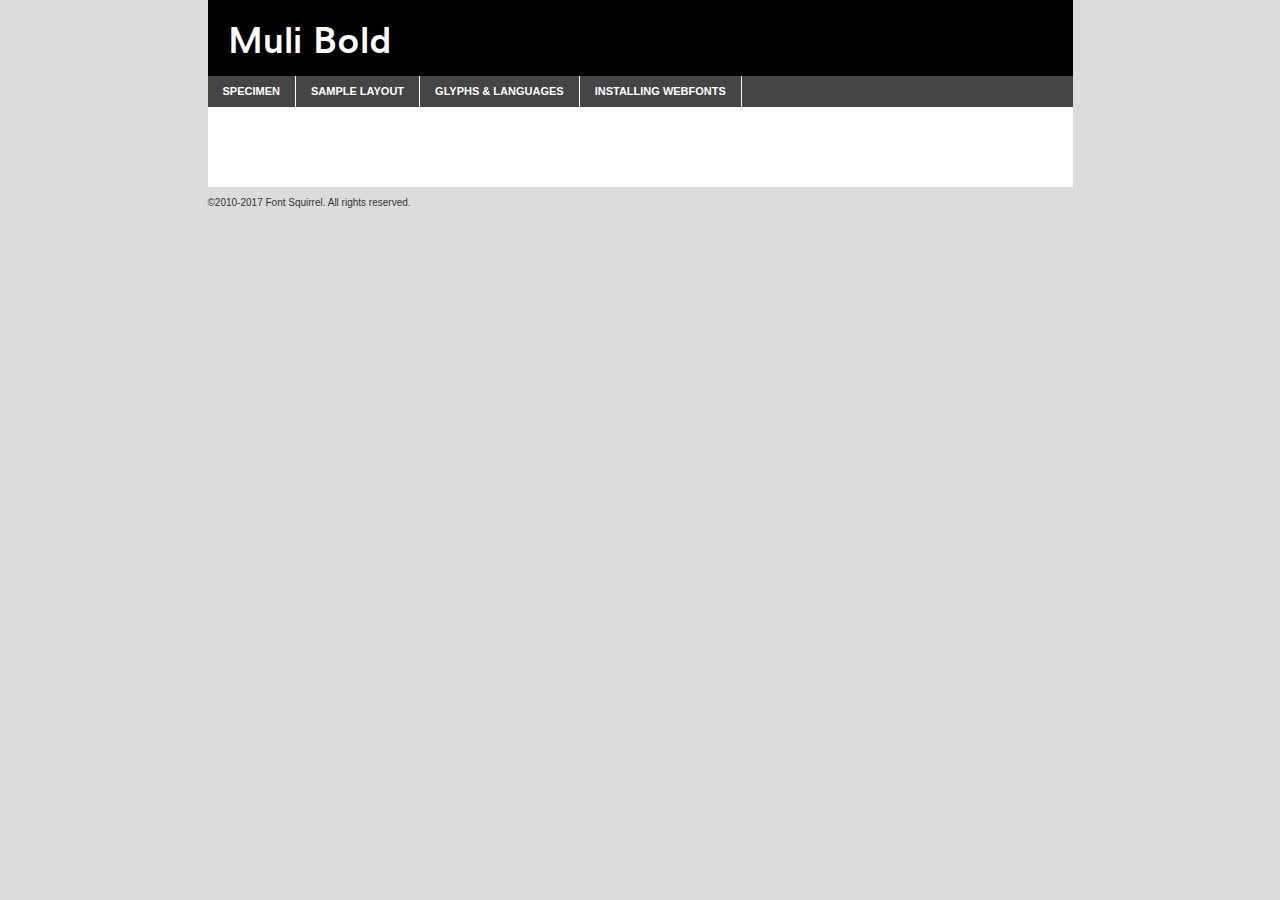
<file: _public/assets/fonts/webfontkit-muli/muli-bold-demo.html>
<!DOCTYPE html PUBLIC "-//W3C//DTD XHTML 1.0 Transitional//EN"
        "http://www.w3.org/TR/xhtml1/DTD/xhtml1-transitional.dtd">

<html xmlns="http://www.w3.org/1999/xhtml" xml:lang="en" lang="en">
<head>
    <meta http-equiv="Content-Type" content="text/html; charset=utf-8"/>
    <script src="http://ajax.googleapis.com/ajax/libs/jquery/1.7.2/jquery.min.js" type="text/javascript" charset="utf-8"></script>
    <script type="text/javascript">
		(function($) {
			$.fn.easyTabs = function(option) {
				var param = jQuery.extend({ fadeSpeed: 'fast', defaultContent: 1, activeClass: 'active' }, option);
				$(this).each(function() {
					var thisId = '#' + this.id;
					if ( param.defaultContent == '' )
					{
						param.defaultContent = 1;
					}
					if ( typeof param.defaultContent == 'number' )
					{
						var defaultTab = $(thisId + ' .tabs li:eq(' + (param.defaultContent - 1) + ') a').attr('href').substr(1);
					}
					else
					{
						var defaultTab = param.defaultContent;
					}
					$(thisId + ' .tabs li a').each(function() {
						var tabToHide = $(this).attr('href').substr(1);
						$('#' + tabToHide).addClass('easytabs-tab-content');
					});
					hideAll();
					changeContent(defaultTab);

					function hideAll() {$(thisId + ' .easytabs-tab-content').hide();}

					function changeContent(tabId)
					{
						hideAll();
						$(thisId + ' .tabs li').removeClass(param.activeClass);
						$(thisId + ' .tabs li a[href=#' + tabId + ']').closest('li').addClass(param.activeClass);
						if ( param.fadeSpeed != 'none' )
						{
							$(thisId + ' #' + tabId).fadeIn(param.fadeSpeed);
						}
						else
						{
							$(thisId + ' #' + tabId).show();
						}
					}

					$(thisId + ' .tabs li').click(function() {
						var tabId = $(this).find('a').attr('href').substr(1);
						changeContent(tabId);
						return false;
					});
				});
			}
		})(jQuery);
    </script>
    <link rel="stylesheet" href="specimen_files/specimen_stylesheet.css" type="text/css" charset="utf-8"/>
    <link rel="stylesheet" href="stylesheet.css" type="text/css" charset="utf-8"/>

    <style type="text/css">
        		body {
			font-family: 'mulibold';
        		}

            </style>

    <title>Muli Bold Specimen</title>


    <script type="text/javascript" charset="utf-8">
		$(document).ready(function() {
			$('#container').easyTabs({ defaultContent: 1 });
		});
    </script>
</head>

<body>
<div id="container">
    <div id="header">
		Muli Bold    </div>
    <ul class="tabs">
        <li><a href="#specimen">Specimen</a></li>
        <li><a href="#layout">Sample Layout</a></li>
		        <li><a href="#glyphs">Glyphs &amp; Languages</a></li>
        <li><a href="#installing">Installing Webfonts</a></li>

    </ul>

    <div id="main_content">


        <div id="specimen">

            <div class="section">
                <div class="grid12 firstcol">
                    <div class="huge">AaBb</div>
                </div>
            </div>

            <div class="section">
                <div class="glyph_range">A&#x200B;B&#x200b;C&#x200b;D&#x200b;E&#x200b;F&#x200b;G&#x200b;H&#x200b;I&#x200b;J&#x200b;K&#x200b;L&#x200b;M&#x200b;N&#x200b;O&#x200b;P&#x200b;Q&#x200b;R&#x200b;S&#x200b;T&#x200b;U&#x200b;V&#x200b;W&#x200b;X&#x200b;Y&#x200b;Z&#x200b;a&#x200b;b&#x200b;c&#x200b;d&#x200b;e&#x200b;f&#x200b;g&#x200b;h&#x200b;i&#x200b;j&#x200b;k&#x200b;l&#x200b;m&#x200b;n&#x200b;o&#x200b;p&#x200b;q&#x200b;r&#x200b;s&#x200b;t&#x200b;u&#x200b;v&#x200b;w&#x200b;x&#x200b;y&#x200b;z&#x200b;1&#x200b;2&#x200b;3&#x200b;4&#x200b;5&#x200b;6&#x200b;7&#x200b;8&#x200b;9&#x200b;0&#x200b;&amp;&#x200b;.&#x200b;,&#x200b;?&#x200b;!&#x200b;&#64;&#x200b;(&#x200b;)&#x200b;#&#x200b;$&#x200b;%&#x200b;*&#x200b;+&#x200b;-&#x200b;=&#x200b;:&#x200b;;</div>
            </div>
            <div class="section">
                <div class="grid12 firstcol">
                    <table class="sample_table">
                        <tr>
                            <td>10</td>
                            <td class="size10">abcdefghijklmnopqrstuvwxyzABCDEFGHIJKLMNOPQRSTUVWXYZ0123456789abcdefghijklmnopqrstuvwxyzABCDEFGHIJKLMNOPQRSTUVWXYZ0123456789abcdefghijklmnopqrstuvwxyzABCDEFGHIJKLMNOPQRSTUVWXYZ</td>
                        </tr>
                        <tr>
                            <td>11</td>
                            <td class="size11">abcdefghijklmnopqrstuvwxyzABCDEFGHIJKLMNOPQRSTUVWXYZ0123456789abcdefghijklmnopqrstuvwxyzABCDEFGHIJKLMNOPQRSTUVWXYZ0123456789abcdefghijklmnopqrstuvwxyzABCDEFGHIJKLMNOPQRSTUVWXYZ</td>
                        </tr>
                        <tr>
                            <td>12</td>
                            <td class="size12">abcdefghijklmnopqrstuvwxyzABCDEFGHIJKLMNOPQRSTUVWXYZ0123456789abcdefghijklmnopqrstuvwxyzABCDEFGHIJKLMNOPQRSTUVWXYZ0123456789abcdefghijklmnopqrstuvwxyzABCDEFGHIJKLMNOPQRSTUVWXYZ</td>
                        </tr>
                        <tr>
                            <td>13</td>
                            <td class="size13">abcdefghijklmnopqrstuvwxyzABCDEFGHIJKLMNOPQRSTUVWXYZ0123456789abcdefghijklmnopqrstuvwxyzABCDEFGHIJKLMNOPQRSTUVWXYZ0123456789abcdefghijklmnopqrstuvwxyzABCDEFGHIJKLMNOPQRSTUVWXYZ</td>
                        </tr>
                        <tr>
                            <td>14</td>
                            <td class="size14">abcdefghijklmnopqrstuvwxyzABCDEFGHIJKLMNOPQRSTUVWXYZ0123456789abcdefghijklmnopqrstuvwxyzABCDEFGHIJKLMNOPQRSTUVWXYZ0123456789abcdefghijklmnopqrstuvwxyzABCDEFGHIJKLMNOPQRSTUVWXYZ</td>
                        </tr>
                        <tr>
                            <td>16</td>
                            <td class="size16">abcdefghijklmnopqrstuvwxyzABCDEFGHIJKLMNOPQRSTUVWXYZ0123456789abcdefghijklmnopqrstuvwxyzABCDEFGHIJKLMNOPQRSTUVWXYZ</td>
                        </tr>
                        <tr>
                            <td>18</td>
                            <td class="size18">abcdefghijklmnopqrstuvwxyzABCDEFGHIJKLMNOPQRSTUVWXYZ0123456789abcdefghijklmnopqrstuvwxyzABCDEFGHIJKLMNOPQRSTUVWXYZ</td>
                        </tr>
                        <tr>
                            <td>20</td>
                            <td class="size20">abcdefghijklmnopqrstuvwxyzABCDEFGHIJKLMNOPQRSTUVWXYZ0123456789abcdefghijklmnopqrstuvwxyzABCDEFGHIJKLMNOPQRSTUVWXYZ</td>
                        </tr>
                        <tr>
                            <td>24</td>
                            <td class="size24">abcdefghijklmnopqrstuvwxyzABCDEFGHIJKLMNOPQRSTUVWXYZ0123456789abcdefghijklmnopqrstuvwxyzABCDEFGHIJKLMNOPQRSTUVWXYZ</td>
                        </tr>
                        <tr>
                            <td>30</td>
                            <td class="size30">abcdefghijklmnopqrstuvwxyzABCDEFGHIJKLMNOPQRSTUVWXYZ0123456789abcdefghijklmnopqrstuvwxyzABCDEFGHIJKLMNOPQRSTUVWXYZ</td>
                        </tr>
                        <tr>
                            <td>36</td>
                            <td class="size36">abcdefghijklmnopqrstuvwxyzABCDEFGHIJKLMNOPQRSTUVWXYZ0123456789abcdefghijklmnopqrstuvwxyzABCDEFGHIJKLMNOPQRSTUVWXYZ</td>
                        </tr>
                        <tr>
                            <td>48</td>
                            <td class="size48">abcdefghijklmnopqrstuvwxyzABCDEFGHIJKLMNOPQRSTUVWXYZ0123456789abcdefghijklmnopqrstuvwxyzABCDEFGHIJKLMNOPQRSTUVWXYZ</td>
                        </tr>
                        <tr>
                            <td>60</td>
                            <td class="size60">abcdefghijklmnopqrstuvwxyzABCDEFGHIJKLMNOPQRSTUVWXYZ0123456789abcdefghijklmnopqrstuvwxyzABCDEFGHIJKLMNOPQRSTUVWXYZ</td>
                        </tr>
                        <tr>
                            <td>72</td>
                            <td class="size72">abcdefghijklmnopqrstuvwxyzABCDEFGHIJKLMNOPQRSTUVWXYZ0123456789abcdefghijklmnopqrstuvwxyzABCDEFGHIJKLMNOPQRSTUVWXYZ</td>
                        </tr>
                        <tr>
                            <td>90</td>
                            <td class="size90">abcdefghijklmnopqrstuvwxyzABCDEFGHIJKLMNOPQRSTUVWXYZ0123456789abcdefghijklmnopqrstuvwxyzABCDEFGHIJKLMNOPQRSTUVWXYZ</td>
                        </tr>
                    </table>

                </div>

            </div>


            <div class="section" id="bodycomparison">


                <div id="xheight">
                    <div class="fontbody">&#x25FC;&#x25FC;&#x25FC;&#x25FC;&#x25FC;&#x25FC;&#x25FC;&#x25FC;&#x25FC;&#x25FC;&#x25FC;&#x25FC;&#x25FC;&#x25FC;&#x25FC;&#x25FC;&#x25FC;&#x25FC;&#x25FC;&#x25FC;&#x25FC;&#x25FC;&#x25FC;&#x25FC;&#x25FC;&#x25FC;&#x25FC;&#x25FC;&#x25FC;&#x25FC;&#x25FC;&#x25FC;&#x25FC;&#x25FC;&#x25FC;&#x25FC;&#x25FC;&#x25FC;&#x25FC;&#x25FC;&#x25FC;&#x25FC;&#x25FC;&#x25FC;&#x25FC;&#x25FC;&#x25FC;&#x25FC;&#x25FC;&#x25FC;&#x25FC;&#x25FC;&#x25FC;&#x25FC;&#x25FC;&#x25FC;&#x25FC;&#x25FC;&#x25FC;&#x25FC;&#x25FC;&#x25FC;&#x25FC;&#x25FC;&#x25FC;&#x25FC;&#x25FC;&#x25FC;&#x25FC;&#x25FC;&#x25FC;&#x25FC;&#x25FC;&#x25FC;&#x25FC;&#x25FC;&#x25FC;&#x25FC;&#x25FC;&#x25FC;&#x25FC;&#x25FC;&#x25FC;&#x25FC;&#x25FC;&#x25FC;&#x25FC;&#x25FC;&#x25FC;&#x25FC;&#x25FC;&#x25FC;&#x25FC;&#x25FC;&#x25FC;&#x25FC;&#x25FC;&#x25FC;&#x25FC;body</div>
                    <div class="arialbody">body</div>
                    <div class="verdanabody">body</div>
                    <div class="georgiabody">body</div>
                </div>
                <div class="fontbody" style="z-index:1">
                    body<span>Muli Bold</span>
                </div>
                <div class="arialbody" style="z-index:1">
                    body<span>Arial</span>
                </div>
                <div class="verdanabody" style="z-index:1">
                    body<span>Verdana</span>
                </div>
                <div class="georgiabody" style="z-index:1">
                    body<span>Georgia</span>
                </div>


            </div>


            <div class="section psample psample_row1" id="">

                <div class="grid2 firstcol">
                    <p class="size10"><span>10.</span>Aenean lacinia bibendum nulla sed consectetur. Fusce dapibus, tellus ac cursus commodo, tortor mauris condimentum nibh, ut fermentum massa justo sit amet risus. Nullam id dolor id nibh ultricies vehicula ut id elit. Cum sociis natoque penatibus et magnis dis parturient montes, nascetur ridiculus mus. Nulla vitae elit libero, a pharetra augue.</p>

                </div>
                <div class="grid3">
                    <p class="size11"><span>11.</span>Aenean lacinia bibendum nulla sed consectetur. Fusce dapibus, tellus ac cursus commodo, tortor mauris condimentum nibh, ut fermentum massa justo sit amet risus. Nullam id dolor id nibh ultricies vehicula ut id elit. Cum sociis natoque penatibus et magnis dis parturient montes, nascetur ridiculus mus. Nulla vitae elit libero, a pharetra augue.</p>

                </div>
                <div class="grid3">
                    <p class="size12"><span>12.</span>Aenean lacinia bibendum nulla sed consectetur. Fusce dapibus, tellus ac cursus commodo, tortor mauris condimentum nibh, ut fermentum massa justo sit amet risus. Nullam id dolor id nibh ultricies vehicula ut id elit. Cum sociis natoque penatibus et magnis dis parturient montes, nascetur ridiculus mus. Nulla vitae elit libero, a pharetra augue.</p>

                </div>
                <div class="grid4">
                    <p class="size13"><span>13.</span>Aenean lacinia bibendum nulla sed consectetur. Fusce dapibus, tellus ac cursus commodo, tortor mauris condimentum nibh, ut fermentum massa justo sit amet risus. Nullam id dolor id nibh ultricies vehicula ut id elit. Cum sociis natoque penatibus et magnis dis parturient montes, nascetur ridiculus mus. Nulla vitae elit libero, a pharetra augue.</p>

                </div>
                <div class="white_blend"></div>

            </div>
            <div class="section psample psample_row2" id="">
                <div class="grid3 firstcol">
                    <p class="size14"><span>14.</span>Aenean lacinia bibendum nulla sed consectetur. Fusce dapibus, tellus ac cursus commodo, tortor mauris condimentum nibh, ut fermentum massa justo sit amet risus. Nullam id dolor id nibh ultricies vehicula ut id elit. Cum sociis natoque penatibus et magnis dis parturient montes, nascetur ridiculus mus. Nulla vitae elit libero, a pharetra augue.</p>

                </div>
                <div class="grid4">
                    <p class="size16"><span>16.</span>Aenean lacinia bibendum nulla sed consectetur. Fusce dapibus, tellus ac cursus commodo, tortor mauris condimentum nibh, ut fermentum massa justo sit amet risus. Nullam id dolor id nibh ultricies vehicula ut id elit. Cum sociis natoque penatibus et magnis dis parturient montes, nascetur ridiculus mus. Nulla vitae elit libero, a pharetra augue.</p>

                </div>
                <div class="grid5">
                    <p class="size18"><span>18.</span>Aenean lacinia bibendum nulla sed consectetur. Fusce dapibus, tellus ac cursus commodo, tortor mauris condimentum nibh, ut fermentum massa justo sit amet risus. Nullam id dolor id nibh ultricies vehicula ut id elit. Cum sociis natoque penatibus et magnis dis parturient montes, nascetur ridiculus mus. Nulla vitae elit libero, a pharetra augue.</p>

                </div>

                <div class="white_blend"></div>

            </div>

            <div class="section psample psample_row3" id="">
                <div class="grid5 firstcol">
                    <p class="size20"><span>20.</span>Aenean lacinia bibendum nulla sed consectetur. Fusce dapibus, tellus ac cursus commodo, tortor mauris condimentum nibh, ut fermentum massa justo sit amet risus. Nullam id dolor id nibh ultricies vehicula ut id elit. Cum sociis natoque penatibus et magnis dis parturient montes, nascetur ridiculus mus. Nulla vitae elit libero, a pharetra augue.</p>
                </div>
                <div class="grid7">
                    <p class="size24"><span>24.</span>Aenean lacinia bibendum nulla sed consectetur. Fusce dapibus, tellus ac cursus commodo, tortor mauris condimentum nibh, ut fermentum massa justo sit amet risus. Nullam id dolor id nibh ultricies vehicula ut id elit. Cum sociis natoque penatibus et magnis dis parturient montes, nascetur ridiculus mus. Nulla vitae elit libero, a pharetra augue.</p>
                </div>

                <div class="white_blend"></div>

            </div>

            <div class="section psample psample_row4" id="">
                <div class="grid12 firstcol">
                    <p class="size30"><span>30.</span>Aenean lacinia bibendum nulla sed consectetur. Fusce dapibus, tellus ac cursus commodo, tortor mauris condimentum nibh, ut fermentum massa justo sit amet risus. Nullam id dolor id nibh ultricies vehicula ut id elit. Cum sociis natoque penatibus et magnis dis parturient montes, nascetur ridiculus mus. Nulla vitae elit libero, a pharetra augue.</p>
                </div>
                <div class="white_blend"></div>

            </div>


            <div class="section psample psample_row1 fullreverse">
                <div class="grid2 firstcol">
                    <p class="size10"><span>10.</span>Aenean lacinia bibendum nulla sed consectetur. Fusce dapibus, tellus ac cursus commodo, tortor mauris condimentum nibh, ut fermentum massa justo sit amet risus. Nullam id dolor id nibh ultricies vehicula ut id elit. Cum sociis natoque penatibus et magnis dis parturient montes, nascetur ridiculus mus. Nulla vitae elit libero, a pharetra augue.</p>

                </div>
                <div class="grid3">
                    <p class="size11"><span>11.</span>Aenean lacinia bibendum nulla sed consectetur. Fusce dapibus, tellus ac cursus commodo, tortor mauris condimentum nibh, ut fermentum massa justo sit amet risus. Nullam id dolor id nibh ultricies vehicula ut id elit. Cum sociis natoque penatibus et magnis dis parturient montes, nascetur ridiculus mus. Nulla vitae elit libero, a pharetra augue.</p>

                </div>
                <div class="grid3">
                    <p class="size12"><span>12.</span>Aenean lacinia bibendum nulla sed consectetur. Fusce dapibus, tellus ac cursus commodo, tortor mauris condimentum nibh, ut fermentum massa justo sit amet risus. Nullam id dolor id nibh ultricies vehicula ut id elit. Cum sociis natoque penatibus et magnis dis parturient montes, nascetur ridiculus mus. Nulla vitae elit libero, a pharetra augue.</p>

                </div>
                <div class="grid4">
                    <p class="size13"><span>13.</span>Aenean lacinia bibendum nulla sed consectetur. Fusce dapibus, tellus ac cursus commodo, tortor mauris condimentum nibh, ut fermentum massa justo sit amet risus. Nullam id dolor id nibh ultricies vehicula ut id elit. Cum sociis natoque penatibus et magnis dis parturient montes, nascetur ridiculus mus. Nulla vitae elit libero, a pharetra augue.</p>

                </div>
                <div class="black_blend"></div>

            </div>

            <div class="section psample psample_row2 fullreverse">
                <div class="grid3 firstcol">
                    <p class="size14"><span>14.</span>Aenean lacinia bibendum nulla sed consectetur. Fusce dapibus, tellus ac cursus commodo, tortor mauris condimentum nibh, ut fermentum massa justo sit amet risus. Nullam id dolor id nibh ultricies vehicula ut id elit. Cum sociis natoque penatibus et magnis dis parturient montes, nascetur ridiculus mus. Nulla vitae elit libero, a pharetra augue.</p>

                </div>
                <div class="grid4">
                    <p class="size16"><span>16.</span>Aenean lacinia bibendum nulla sed consectetur. Fusce dapibus, tellus ac cursus commodo, tortor mauris condimentum nibh, ut fermentum massa justo sit amet risus. Nullam id dolor id nibh ultricies vehicula ut id elit. Cum sociis natoque penatibus et magnis dis parturient montes, nascetur ridiculus mus. Nulla vitae elit libero, a pharetra augue.</p>

                </div>
                <div class="grid5">
                    <p class="size18"><span>18.</span>Aenean lacinia bibendum nulla sed consectetur. Fusce dapibus, tellus ac cursus commodo, tortor mauris condimentum nibh, ut fermentum massa justo sit amet risus. Nullam id dolor id nibh ultricies vehicula ut id elit. Cum sociis natoque penatibus et magnis dis parturient montes, nascetur ridiculus mus. Nulla vitae elit libero, a pharetra augue.</p>

                </div>
                <div class="black_blend"></div>

            </div>

            <div class="section psample fullreverse psample_row3" id="">
                <div class="grid5 firstcol">
                    <p class="size20"><span>20.</span>Aenean lacinia bibendum nulla sed consectetur. Fusce dapibus, tellus ac cursus commodo, tortor mauris condimentum nibh, ut fermentum massa justo sit amet risus. Nullam id dolor id nibh ultricies vehicula ut id elit. Cum sociis natoque penatibus et magnis dis parturient montes, nascetur ridiculus mus. Nulla vitae elit libero, a pharetra augue.</p>
                </div>
                <div class="grid7">
                    <p class="size24"><span>24.</span>Aenean lacinia bibendum nulla sed consectetur. Fusce dapibus, tellus ac cursus commodo, tortor mauris condimentum nibh, ut fermentum massa justo sit amet risus. Nullam id dolor id nibh ultricies vehicula ut id elit. Cum sociis natoque penatibus et magnis dis parturient montes, nascetur ridiculus mus. Nulla vitae elit libero, a pharetra augue.</p>
                </div>

                <div class="black_blend"></div>

            </div>

            <div class="section psample fullreverse psample_row4" id="" style="border-bottom: 20px #000 solid;">
                <div class="grid12 firstcol">
                    <p class="size30"><span>30.</span>Aenean lacinia bibendum nulla sed consectetur. Fusce dapibus, tellus ac cursus commodo, tortor mauris condimentum nibh, ut fermentum massa justo sit amet risus. Nullam id dolor id nibh ultricies vehicula ut id elit. Cum sociis natoque penatibus et magnis dis parturient montes, nascetur ridiculus mus. Nulla vitae elit libero, a pharetra augue.</p>
                </div>
                <div class="black_blend"></div>

            </div>


        </div>

        <div id="layout">

            <div class="section">

                <div class="grid12 firstcol">
                    <h1>Lorem Ipsum Dolor</h1>
                    <h2>Etiam porta sem malesuada magna mollis euismod</h2>

                    <p class="byline">By <a href="#link">Aenean Lacinia</a></p>
                </div>
            </div>
            <div class="section">
                <div class="grid8 firstcol">
                    <p class="large">Donec sed odio dui. Morbi leo risus, porta ac consectetur ac, vestibulum at eros. Fusce dapibus, tellus ac cursus commodo, tortor mauris condimentum nibh, ut fermentum massa justo sit amet risus. </p>


                    <h3>Pellentesque ornare sem</h3>

                    <p>Maecenas sed diam eget risus varius blandit sit amet non magna. Maecenas faucibus mollis interdum. Donec ullamcorper nulla non metus auctor fringilla. Nullam id dolor id nibh ultricies vehicula ut id elit. Nullam id dolor id nibh ultricies vehicula ut id elit. </p>

                    <p>Aenean eu leo quam. Pellentesque ornare sem lacinia quam venenatis vestibulum. Lorem ipsum dolor sit amet, consectetur adipiscing elit. Cum sociis natoque penatibus et magnis dis parturient montes, nascetur ridiculus mus. </p>

                    <p>Nulla vitae elit libero, a pharetra augue. Praesent commodo cursus magna, vel scelerisque nisl consectetur et. Aenean lacinia bibendum nulla sed consectetur. </p>

                    <p>Nullam quis risus eget urna mollis ornare vel eu leo. Nullam quis risus eget urna mollis ornare vel eu leo. Maecenas sed diam eget risus varius blandit sit amet non magna. Donec ullamcorper nulla non metus auctor fringilla. </p>

                    <h3>Cras mattis consectetur</h3>

                    <p>Aenean eu leo quam. Pellentesque ornare sem lacinia quam venenatis vestibulum. Aenean lacinia bibendum nulla sed consectetur. Integer posuere erat a ante venenatis dapibus posuere velit aliquet. Cras mattis consectetur purus sit amet fermentum. </p>

                    <p>Nullam id dolor id nibh ultricies vehicula ut id elit. Nullam quis risus eget urna mollis ornare vel eu leo. Cras mattis consectetur purus sit amet fermentum.</p>
                </div>

                <div class="grid4 sidebar">

                    <div class="box reverse">
                        <p class="last">Nullam quis risus eget urna mollis ornare vel eu leo. Donec ullamcorper nulla non metus auctor fringilla. Cras mattis consectetur purus sit amet fermentum. Sed posuere consectetur est at lobortis. Lorem ipsum dolor sit amet, consectetur adipiscing elit. </p>
                    </div>

                    <p class="caption">Maecenas sed diam eget risus varius.</p>

                    <p>Vestibulum id ligula porta felis euismod semper. Integer posuere erat a ante venenatis dapibus posuere velit aliquet. Vestibulum id ligula porta felis euismod semper. Sed posuere consectetur est at lobortis. Maecenas sed diam eget risus varius blandit sit amet non magna. Fusce dapibus, tellus ac cursus commodo, tortor mauris condimentum nibh, ut fermentum massa justo sit amet risus. </p>


                    <p>Duis mollis, est non commodo luctus, nisi erat porttitor ligula, eget lacinia odio sem nec elit. Aenean lacinia bibendum nulla sed consectetur. Vivamus sagittis lacus vel augue laoreet rutrum faucibus dolor auctor. Aenean lacinia bibendum nulla sed consectetur. Nullam quis risus eget urna mollis ornare vel eu leo. </p>

                    <p>Praesent commodo cursus magna, vel scelerisque nisl consectetur et. Donec ullamcorper nulla non metus auctor fringilla. Maecenas faucibus mollis interdum. Fusce dapibus, tellus ac cursus commodo, tortor mauris condimentum nibh, ut fermentum massa justo sit amet risus. </p>

                </div>
            </div>

        </div>


		

        <div id="glyphs">
            <div class="section">
                <div class="grid12 firstcol">

                    <h1>Language Support</h1>
                    <p>The subset of Muli Bold in this kit supports the following languages:<br/>

						Albanian, Basque, Breton, Chamorro, Danish, Dutch, English, Faroese, Finnish, French, Frisian, Galician, German, Icelandic, Italian, Malagasy, Norwegian, Portuguese, Spanish, Alsatian, Aragonese, Arapaho, Arrernte, Asturian, Aymara, Bislama, Cebuano, Corsican, Fijian, French_creole, Genoese, Gilbertese, Greenlandic, Haitian_creole, Hiligaynon, Hmong, Hopi, Ibanag, Iloko_ilokano, Indonesian, Interglossa_glosa, Interlingua, Irish_gaelic, Jerriais, Lojban, Lombard, Luxembourgeois, Manx, Mohawk, Norfolk_pitcairnese, Occitan, Oromo, Pangasinan, Papiamento, Piedmontese, Potawatomi, Rhaeto-romance, Romansh, Rotokas, Sami_lule, Samoan, Sardinian, Scots_gaelic, Seychelles_creole, Shona, Sicilian, Somali, Southern_ndebele, Swahili, Swati_swazi, Tagalog_filipino_pilipino, Tetum, Tok_pisin, Uyghur_latinized, Volapuk, Walloon, Warlpiri, Xhosa, Yapese, Zulu, Latinbasic, Ubasic, Demo                    </p>
                    <h1>Glyph Chart</h1>
                    <p>The subset of Muli Bold in this kit includes all the glyphs listed below. Unicode entities are included above each glyph to help you insert individual characters into your layout.</p>
                    <div id="glyph_chart">

																				                                <div><p>&amp;#13;</p>&#13;</div>
																				                                <div><p>&amp;#32;</p>&#32;</div>
																				                                <div><p>&amp;#33;</p>&#33;</div>
																				                                <div><p>&amp;#34;</p>&#34;</div>
																				                                <div><p>&amp;#35;</p>&#35;</div>
																				                                <div><p>&amp;#36;</p>&#36;</div>
																				                                <div><p>&amp;#37;</p>&#37;</div>
																				                                <div><p>&amp;#38;</p>&#38;</div>
																				                                <div><p>&amp;#39;</p>&#39;</div>
																				                                <div><p>&amp;#40;</p>&#40;</div>
																				                                <div><p>&amp;#41;</p>&#41;</div>
																				                                <div><p>&amp;#42;</p>&#42;</div>
																				                                <div><p>&amp;#43;</p>&#43;</div>
																				                                <div><p>&amp;#44;</p>&#44;</div>
																				                                <div><p>&amp;#45;</p>&#45;</div>
																				                                <div><p>&amp;#46;</p>&#46;</div>
																				                                <div><p>&amp;#47;</p>&#47;</div>
																				                                <div><p>&amp;#48;</p>&#48;</div>
																				                                <div><p>&amp;#49;</p>&#49;</div>
																				                                <div><p>&amp;#50;</p>&#50;</div>
																				                                <div><p>&amp;#51;</p>&#51;</div>
																				                                <div><p>&amp;#52;</p>&#52;</div>
																				                                <div><p>&amp;#53;</p>&#53;</div>
																				                                <div><p>&amp;#54;</p>&#54;</div>
																				                                <div><p>&amp;#55;</p>&#55;</div>
																				                                <div><p>&amp;#56;</p>&#56;</div>
																				                                <div><p>&amp;#57;</p>&#57;</div>
																				                                <div><p>&amp;#58;</p>&#58;</div>
																				                                <div><p>&amp;#59;</p>&#59;</div>
																				                                <div><p>&amp;#60;</p>&#60;</div>
																				                                <div><p>&amp;#61;</p>&#61;</div>
																				                                <div><p>&amp;#62;</p>&#62;</div>
																				                                <div><p>&amp;#63;</p>&#63;</div>
																				                                <div><p>&amp;#64;</p>&#64;</div>
																				                                <div><p>&amp;#65;</p>&#65;</div>
																				                                <div><p>&amp;#66;</p>&#66;</div>
																				                                <div><p>&amp;#67;</p>&#67;</div>
																				                                <div><p>&amp;#68;</p>&#68;</div>
																				                                <div><p>&amp;#69;</p>&#69;</div>
																				                                <div><p>&amp;#70;</p>&#70;</div>
																				                                <div><p>&amp;#71;</p>&#71;</div>
																				                                <div><p>&amp;#72;</p>&#72;</div>
																				                                <div><p>&amp;#73;</p>&#73;</div>
																				                                <div><p>&amp;#74;</p>&#74;</div>
																				                                <div><p>&amp;#75;</p>&#75;</div>
																				                                <div><p>&amp;#76;</p>&#76;</div>
																				                                <div><p>&amp;#77;</p>&#77;</div>
																				                                <div><p>&amp;#78;</p>&#78;</div>
																				                                <div><p>&amp;#79;</p>&#79;</div>
																				                                <div><p>&amp;#80;</p>&#80;</div>
																				                                <div><p>&amp;#81;</p>&#81;</div>
																				                                <div><p>&amp;#82;</p>&#82;</div>
																				                                <div><p>&amp;#83;</p>&#83;</div>
																				                                <div><p>&amp;#84;</p>&#84;</div>
																				                                <div><p>&amp;#85;</p>&#85;</div>
																				                                <div><p>&amp;#86;</p>&#86;</div>
																				                                <div><p>&amp;#87;</p>&#87;</div>
																				                                <div><p>&amp;#88;</p>&#88;</div>
																				                                <div><p>&amp;#89;</p>&#89;</div>
																				                                <div><p>&amp;#90;</p>&#90;</div>
																				                                <div><p>&amp;#91;</p>&#91;</div>
																				                                <div><p>&amp;#92;</p>&#92;</div>
																				                                <div><p>&amp;#93;</p>&#93;</div>
																				                                <div><p>&amp;#94;</p>&#94;</div>
																				                                <div><p>&amp;#95;</p>&#95;</div>
																				                                <div><p>&amp;#96;</p>&#96;</div>
																				                                <div><p>&amp;#97;</p>&#97;</div>
																				                                <div><p>&amp;#98;</p>&#98;</div>
																				                                <div><p>&amp;#99;</p>&#99;</div>
																				                                <div><p>&amp;#100;</p>&#100;</div>
																				                                <div><p>&amp;#101;</p>&#101;</div>
																				                                <div><p>&amp;#102;</p>&#102;</div>
																				                                <div><p>&amp;#103;</p>&#103;</div>
																				                                <div><p>&amp;#104;</p>&#104;</div>
																				                                <div><p>&amp;#105;</p>&#105;</div>
																				                                <div><p>&amp;#106;</p>&#106;</div>
																				                                <div><p>&amp;#107;</p>&#107;</div>
																				                                <div><p>&amp;#108;</p>&#108;</div>
																				                                <div><p>&amp;#109;</p>&#109;</div>
																				                                <div><p>&amp;#110;</p>&#110;</div>
																				                                <div><p>&amp;#111;</p>&#111;</div>
																				                                <div><p>&amp;#112;</p>&#112;</div>
																				                                <div><p>&amp;#113;</p>&#113;</div>
																				                                <div><p>&amp;#114;</p>&#114;</div>
																				                                <div><p>&amp;#115;</p>&#115;</div>
																				                                <div><p>&amp;#116;</p>&#116;</div>
																				                                <div><p>&amp;#117;</p>&#117;</div>
																				                                <div><p>&amp;#118;</p>&#118;</div>
																				                                <div><p>&amp;#119;</p>&#119;</div>
																				                                <div><p>&amp;#120;</p>&#120;</div>
																				                                <div><p>&amp;#121;</p>&#121;</div>
																				                                <div><p>&amp;#122;</p>&#122;</div>
																				                                <div><p>&amp;#123;</p>&#123;</div>
																				                                <div><p>&amp;#124;</p>&#124;</div>
																				                                <div><p>&amp;#125;</p>&#125;</div>
																				                                <div><p>&amp;#126;</p>&#126;</div>
																				                                <div><p>&amp;#127;</p>&#127;</div>
																				                                <div><p>&amp;#160;</p>&#160;</div>
																				                                <div><p>&amp;#161;</p>&#161;</div>
																				                                <div><p>&amp;#162;</p>&#162;</div>
																				                                <div><p>&amp;#163;</p>&#163;</div>
																				                                <div><p>&amp;#164;</p>&#164;</div>
																				                                <div><p>&amp;#165;</p>&#165;</div>
																				                                <div><p>&amp;#166;</p>&#166;</div>
																				                                <div><p>&amp;#167;</p>&#167;</div>
																				                                <div><p>&amp;#168;</p>&#168;</div>
																				                                <div><p>&amp;#169;</p>&#169;</div>
																				                                <div><p>&amp;#170;</p>&#170;</div>
																				                                <div><p>&amp;#171;</p>&#171;</div>
																				                                <div><p>&amp;#172;</p>&#172;</div>
																				                                <div><p>&amp;#173;</p>&#173;</div>
																				                                <div><p>&amp;#174;</p>&#174;</div>
																				                                <div><p>&amp;#175;</p>&#175;</div>
																				                                <div><p>&amp;#176;</p>&#176;</div>
																				                                <div><p>&amp;#177;</p>&#177;</div>
																				                                <div><p>&amp;#178;</p>&#178;</div>
																				                                <div><p>&amp;#179;</p>&#179;</div>
																				                                <div><p>&amp;#180;</p>&#180;</div>
																				                                <div><p>&amp;#181;</p>&#181;</div>
																				                                <div><p>&amp;#182;</p>&#182;</div>
																				                                <div><p>&amp;#183;</p>&#183;</div>
																				                                <div><p>&amp;#184;</p>&#184;</div>
																				                                <div><p>&amp;#185;</p>&#185;</div>
																				                                <div><p>&amp;#186;</p>&#186;</div>
																				                                <div><p>&amp;#187;</p>&#187;</div>
																				                                <div><p>&amp;#188;</p>&#188;</div>
																				                                <div><p>&amp;#189;</p>&#189;</div>
																				                                <div><p>&amp;#190;</p>&#190;</div>
																				                                <div><p>&amp;#191;</p>&#191;</div>
																				                                <div><p>&amp;#192;</p>&#192;</div>
																				                                <div><p>&amp;#193;</p>&#193;</div>
																				                                <div><p>&amp;#194;</p>&#194;</div>
																				                                <div><p>&amp;#195;</p>&#195;</div>
																				                                <div><p>&amp;#196;</p>&#196;</div>
																				                                <div><p>&amp;#197;</p>&#197;</div>
																				                                <div><p>&amp;#198;</p>&#198;</div>
																				                                <div><p>&amp;#199;</p>&#199;</div>
																				                                <div><p>&amp;#200;</p>&#200;</div>
																				                                <div><p>&amp;#201;</p>&#201;</div>
																				                                <div><p>&amp;#202;</p>&#202;</div>
																				                                <div><p>&amp;#203;</p>&#203;</div>
																				                                <div><p>&amp;#204;</p>&#204;</div>
																				                                <div><p>&amp;#205;</p>&#205;</div>
																				                                <div><p>&amp;#206;</p>&#206;</div>
																				                                <div><p>&amp;#207;</p>&#207;</div>
																				                                <div><p>&amp;#208;</p>&#208;</div>
																				                                <div><p>&amp;#209;</p>&#209;</div>
																				                                <div><p>&amp;#210;</p>&#210;</div>
																				                                <div><p>&amp;#211;</p>&#211;</div>
																				                                <div><p>&amp;#212;</p>&#212;</div>
																				                                <div><p>&amp;#213;</p>&#213;</div>
																				                                <div><p>&amp;#214;</p>&#214;</div>
																				                                <div><p>&amp;#215;</p>&#215;</div>
																				                                <div><p>&amp;#216;</p>&#216;</div>
																				                                <div><p>&amp;#217;</p>&#217;</div>
																				                                <div><p>&amp;#218;</p>&#218;</div>
																				                                <div><p>&amp;#219;</p>&#219;</div>
																				                                <div><p>&amp;#220;</p>&#220;</div>
																				                                <div><p>&amp;#221;</p>&#221;</div>
																				                                <div><p>&amp;#222;</p>&#222;</div>
																				                                <div><p>&amp;#223;</p>&#223;</div>
																				                                <div><p>&amp;#224;</p>&#224;</div>
																				                                <div><p>&amp;#225;</p>&#225;</div>
																				                                <div><p>&amp;#226;</p>&#226;</div>
																				                                <div><p>&amp;#227;</p>&#227;</div>
																				                                <div><p>&amp;#228;</p>&#228;</div>
																				                                <div><p>&amp;#229;</p>&#229;</div>
																				                                <div><p>&amp;#230;</p>&#230;</div>
																				                                <div><p>&amp;#231;</p>&#231;</div>
																				                                <div><p>&amp;#232;</p>&#232;</div>
																				                                <div><p>&amp;#233;</p>&#233;</div>
																				                                <div><p>&amp;#234;</p>&#234;</div>
																				                                <div><p>&amp;#235;</p>&#235;</div>
																				                                <div><p>&amp;#236;</p>&#236;</div>
																				                                <div><p>&amp;#237;</p>&#237;</div>
																				                                <div><p>&amp;#238;</p>&#238;</div>
																				                                <div><p>&amp;#239;</p>&#239;</div>
																				                                <div><p>&amp;#240;</p>&#240;</div>
																				                                <div><p>&amp;#241;</p>&#241;</div>
																				                                <div><p>&amp;#242;</p>&#242;</div>
																				                                <div><p>&amp;#243;</p>&#243;</div>
																				                                <div><p>&amp;#244;</p>&#244;</div>
																				                                <div><p>&amp;#245;</p>&#245;</div>
																				                                <div><p>&amp;#246;</p>&#246;</div>
																				                                <div><p>&amp;#247;</p>&#247;</div>
																				                                <div><p>&amp;#248;</p>&#248;</div>
																				                                <div><p>&amp;#249;</p>&#249;</div>
																				                                <div><p>&amp;#250;</p>&#250;</div>
																				                                <div><p>&amp;#251;</p>&#251;</div>
																				                                <div><p>&amp;#252;</p>&#252;</div>
																				                                <div><p>&amp;#253;</p>&#253;</div>
																				                                <div><p>&amp;#254;</p>&#254;</div>
																				                                <div><p>&amp;#255;</p>&#255;</div>
																				                                <div><p>&amp;#338;</p>&#338;</div>
																				                                <div><p>&amp;#339;</p>&#339;</div>
																				                                <div><p>&amp;#376;</p>&#376;</div>
																				                                <div><p>&amp;#710;</p>&#710;</div>
																				                                <div><p>&amp;#732;</p>&#732;</div>
																				                                <div><p>&amp;#8192;</p>&#8192;</div>
																				                                <div><p>&amp;#8193;</p>&#8193;</div>
																				                                <div><p>&amp;#8194;</p>&#8194;</div>
																				                                <div><p>&amp;#8195;</p>&#8195;</div>
																				                                <div><p>&amp;#8196;</p>&#8196;</div>
																				                                <div><p>&amp;#8197;</p>&#8197;</div>
																				                                <div><p>&amp;#8198;</p>&#8198;</div>
																				                                <div><p>&amp;#8199;</p>&#8199;</div>
																				                                <div><p>&amp;#8200;</p>&#8200;</div>
																				                                <div><p>&amp;#8201;</p>&#8201;</div>
																				                                <div><p>&amp;#8202;</p>&#8202;</div>
																				                                <div><p>&amp;#8208;</p>&#8208;</div>
																				                                <div><p>&amp;#8209;</p>&#8209;</div>
																				                                <div><p>&amp;#8210;</p>&#8210;</div>
																				                                <div><p>&amp;#8211;</p>&#8211;</div>
																				                                <div><p>&amp;#8212;</p>&#8212;</div>
																				                                <div><p>&amp;#8216;</p>&#8216;</div>
																				                                <div><p>&amp;#8217;</p>&#8217;</div>
																				                                <div><p>&amp;#8218;</p>&#8218;</div>
																				                                <div><p>&amp;#8220;</p>&#8220;</div>
																				                                <div><p>&amp;#8221;</p>&#8221;</div>
																				                                <div><p>&amp;#8222;</p>&#8222;</div>
																				                                <div><p>&amp;#8226;</p>&#8226;</div>
																				                                <div><p>&amp;#8230;</p>&#8230;</div>
																				                                <div><p>&amp;#8239;</p>&#8239;</div>
																				                                <div><p>&amp;#8249;</p>&#8249;</div>
																				                                <div><p>&amp;#8250;</p>&#8250;</div>
																				                                <div><p>&amp;#8287;</p>&#8287;</div>
																				                                <div><p>&amp;#8364;</p>&#8364;</div>
																				                                <div><p>&amp;#8482;</p>&#8482;</div>
																				                                <div><p>&amp;#9724;</p>&#9724;</div>
																				                                <div><p>&amp;#64257;</p>&#64257;</div>
																				                                <div><p>&amp;#64258;</p>&#64258;</div>
																				                                <div><p>&amp;#64259;</p>&#64259;</div>
																				                                <div><p>&amp;#64260;</p>&#64260;</div>
																																													                    </div>
                </div>


            </div>
        </div>


        <div id="specs">

        </div>

        <div id="installing">
            <div class="section">
                <div class="grid7 firstcol">
                    <h1>Installing Webfonts</h1>

                    <p>Webfonts are supported by all major browser platforms but not all in the same way. There are currently four different font formats that must be included in order to target all browsers. This includes TTF, WOFF, EOT and SVG.</p>

                    <h2>1. Upload your webfonts</h2>
                    <p>You must upload your webfont kit to your website. They should be in or near the same directory as your CSS files.</p>

                    <h2>2. Include the webfont stylesheet</h2>
                    <p>A special CSS @font-face declaration helps the various browsers select the appropriate font it needs without causing you a bunch of headaches. Learn more about this syntax by reading the <a href="https://www.fontspring.com/blog/further-hardening-of-the-bulletproof-syntax">Fontspring blog post</a> about it. The code for it is as follows:</p>


                    <code>
                        @font-face{
                        font-family: 'MyWebFont';
                        src: url('WebFont.eot');
                        src: url('WebFont.eot?#iefix') format('embedded-opentype'),
                        url('WebFont.woff') format('woff'),
                        url('WebFont.ttf') format('truetype'),
                        url('WebFont.svg#webfont') format('svg');
                        }
                    </code>

                    <p>We've already gone ahead and generated the code for you. All you have to do is link to the stylesheet in your HTML, like this:</p>
                    <code>&lt;link rel=&quot;stylesheet&quot; href=&quot;stylesheet.css&quot; type=&quot;text/css&quot; charset=&quot;utf-8&quot; /&gt;</code>

                    <h2>3. Modify your own stylesheet</h2>
                    <p>To take advantage of your new fonts, you must tell your stylesheet to use them. Look at the original @font-face declaration above and find the property called "font-family." The name linked there will be what you use to reference the font. Prepend that webfont name to the font stack in the "font-family" property, inside the selector you want to change. For example:</p>
                    <code>p { font-family: 'WebFont', Arial, sans-serif; }</code>

                    <h2>4. Test</h2>
                    <p>Getting webfonts to work cross-browser <em>can</em> be tricky. Use the information in the sidebar to help you if you find that fonts aren't loading in a particular browser.</p>
                </div>

                <div class="grid5 sidebar">
                    <div class="box">
                        <h2>Troubleshooting<br/>Font-Face Problems</h2>
                        <p>Having trouble getting your webfonts to load in your new website? Here are some tips to sort out what might be the problem.</p>

                        <h3>Fonts not showing in any browser</h3>

                        <p>This sounds like you need to work on the plumbing. You either did not upload the fonts to the correct directory, or you did not link the fonts properly in the CSS. If you've confirmed that all this is correct and you still have a problem, take a look at your .htaccess file and see if requests are getting intercepted.</p>

                        <h3>Fonts not loading in iPhone or iPad</h3>

                        <p>The most common problem here is that you are serving the fonts from an IIS server. IIS refuses to serve files that have unknown MIME types. If that is the case, you must set the MIME type for SVG to "image/svg+xml" in the server settings. Follow these instructions from Microsoft if you need help.</p>

                        <h3>Fonts not loading in Firefox</h3>

                        <p>The primary reason for this failure? You are still using a version Firefox older than 3.5. So upgrade already! If that isn't it, then you are very likely serving fonts from a different domain. Firefox requires that all font assets be served from the same domain. Lastly it is possible that you need to add WOFF to your list of MIME types (if you are serving via IIS.)</p>

                        <h3>Fonts not loading in IE</h3>

                        <p>Are you looking at Internet Explorer on an actual Windows machine or are you cheating by using a service like Adobe BrowserLab? Many of these screenshot services do not render @font-face for IE. Best to test it on a real machine.</p>

                        <h3>Fonts not loading in IE9</h3>

                        <p>IE9, like Firefox, requires that fonts be served from the same domain as the website. Make sure that is the case.</p>
                    </div>
                </div>
            </div>

        </div>

    </div>
    <div id="footer">
        <p>&copy;2010-2017 Font Squirrel. All rights reserved.</p>
    </div>
</div>
</body>
</html>
</file>
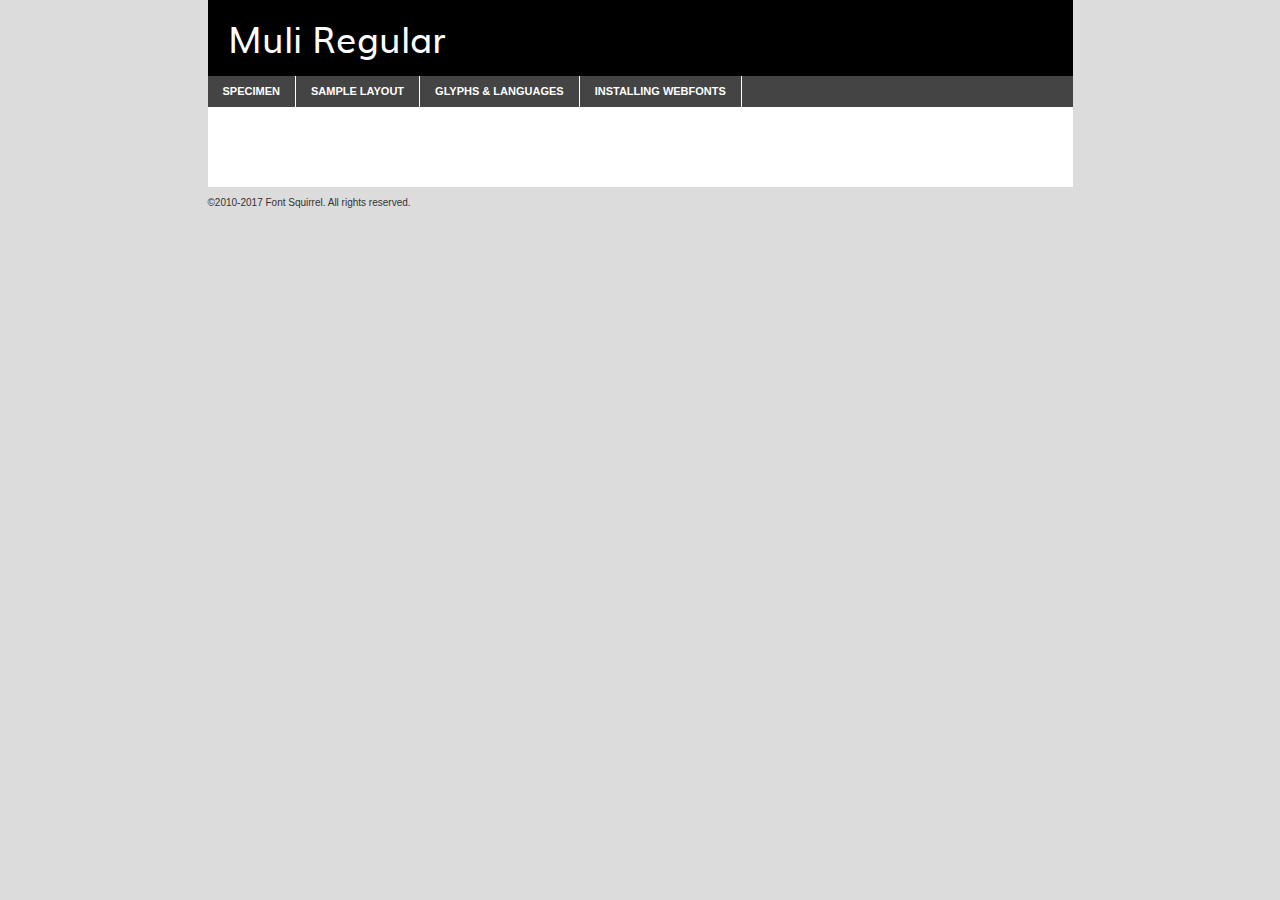
<file: _public/assets/fonts/webfontkit-muli/muli-demo.html>
<!DOCTYPE html PUBLIC "-//W3C//DTD XHTML 1.0 Transitional//EN"
        "http://www.w3.org/TR/xhtml1/DTD/xhtml1-transitional.dtd">

<html xmlns="http://www.w3.org/1999/xhtml" xml:lang="en" lang="en">
<head>
    <meta http-equiv="Content-Type" content="text/html; charset=utf-8"/>
    <script src="http://ajax.googleapis.com/ajax/libs/jquery/1.7.2/jquery.min.js" type="text/javascript" charset="utf-8"></script>
    <script type="text/javascript">
		(function($) {
			$.fn.easyTabs = function(option) {
				var param = jQuery.extend({ fadeSpeed: 'fast', defaultContent: 1, activeClass: 'active' }, option);
				$(this).each(function() {
					var thisId = '#' + this.id;
					if ( param.defaultContent == '' )
					{
						param.defaultContent = 1;
					}
					if ( typeof param.defaultContent == 'number' )
					{
						var defaultTab = $(thisId + ' .tabs li:eq(' + (param.defaultContent - 1) + ') a').attr('href').substr(1);
					}
					else
					{
						var defaultTab = param.defaultContent;
					}
					$(thisId + ' .tabs li a').each(function() {
						var tabToHide = $(this).attr('href').substr(1);
						$('#' + tabToHide).addClass('easytabs-tab-content');
					});
					hideAll();
					changeContent(defaultTab);

					function hideAll() {$(thisId + ' .easytabs-tab-content').hide();}

					function changeContent(tabId)
					{
						hideAll();
						$(thisId + ' .tabs li').removeClass(param.activeClass);
						$(thisId + ' .tabs li a[href=#' + tabId + ']').closest('li').addClass(param.activeClass);
						if ( param.fadeSpeed != 'none' )
						{
							$(thisId + ' #' + tabId).fadeIn(param.fadeSpeed);
						}
						else
						{
							$(thisId + ' #' + tabId).show();
						}
					}

					$(thisId + ' .tabs li').click(function() {
						var tabId = $(this).find('a').attr('href').substr(1);
						changeContent(tabId);
						return false;
					});
				});
			}
		})(jQuery);
    </script>
    <link rel="stylesheet" href="specimen_files/specimen_stylesheet.css" type="text/css" charset="utf-8"/>
    <link rel="stylesheet" href="stylesheet.css" type="text/css" charset="utf-8"/>

    <style type="text/css">
        		body {
			font-family: 'muliregular';
        		}

            </style>

    <title>Muli Regular Specimen</title>


    <script type="text/javascript" charset="utf-8">
		$(document).ready(function() {
			$('#container').easyTabs({ defaultContent: 1 });
		});
    </script>
</head>

<body>
<div id="container">
    <div id="header">
		Muli Regular    </div>
    <ul class="tabs">
        <li><a href="#specimen">Specimen</a></li>
        <li><a href="#layout">Sample Layout</a></li>
		        <li><a href="#glyphs">Glyphs &amp; Languages</a></li>
        <li><a href="#installing">Installing Webfonts</a></li>

    </ul>

    <div id="main_content">


        <div id="specimen">

            <div class="section">
                <div class="grid12 firstcol">
                    <div class="huge">AaBb</div>
                </div>
            </div>

            <div class="section">
                <div class="glyph_range">A&#x200B;B&#x200b;C&#x200b;D&#x200b;E&#x200b;F&#x200b;G&#x200b;H&#x200b;I&#x200b;J&#x200b;K&#x200b;L&#x200b;M&#x200b;N&#x200b;O&#x200b;P&#x200b;Q&#x200b;R&#x200b;S&#x200b;T&#x200b;U&#x200b;V&#x200b;W&#x200b;X&#x200b;Y&#x200b;Z&#x200b;a&#x200b;b&#x200b;c&#x200b;d&#x200b;e&#x200b;f&#x200b;g&#x200b;h&#x200b;i&#x200b;j&#x200b;k&#x200b;l&#x200b;m&#x200b;n&#x200b;o&#x200b;p&#x200b;q&#x200b;r&#x200b;s&#x200b;t&#x200b;u&#x200b;v&#x200b;w&#x200b;x&#x200b;y&#x200b;z&#x200b;1&#x200b;2&#x200b;3&#x200b;4&#x200b;5&#x200b;6&#x200b;7&#x200b;8&#x200b;9&#x200b;0&#x200b;&amp;&#x200b;.&#x200b;,&#x200b;?&#x200b;!&#x200b;&#64;&#x200b;(&#x200b;)&#x200b;#&#x200b;$&#x200b;%&#x200b;*&#x200b;+&#x200b;-&#x200b;=&#x200b;:&#x200b;;</div>
            </div>
            <div class="section">
                <div class="grid12 firstcol">
                    <table class="sample_table">
                        <tr>
                            <td>10</td>
                            <td class="size10">abcdefghijklmnopqrstuvwxyzABCDEFGHIJKLMNOPQRSTUVWXYZ0123456789abcdefghijklmnopqrstuvwxyzABCDEFGHIJKLMNOPQRSTUVWXYZ0123456789abcdefghijklmnopqrstuvwxyzABCDEFGHIJKLMNOPQRSTUVWXYZ</td>
                        </tr>
                        <tr>
                            <td>11</td>
                            <td class="size11">abcdefghijklmnopqrstuvwxyzABCDEFGHIJKLMNOPQRSTUVWXYZ0123456789abcdefghijklmnopqrstuvwxyzABCDEFGHIJKLMNOPQRSTUVWXYZ0123456789abcdefghijklmnopqrstuvwxyzABCDEFGHIJKLMNOPQRSTUVWXYZ</td>
                        </tr>
                        <tr>
                            <td>12</td>
                            <td class="size12">abcdefghijklmnopqrstuvwxyzABCDEFGHIJKLMNOPQRSTUVWXYZ0123456789abcdefghijklmnopqrstuvwxyzABCDEFGHIJKLMNOPQRSTUVWXYZ0123456789abcdefghijklmnopqrstuvwxyzABCDEFGHIJKLMNOPQRSTUVWXYZ</td>
                        </tr>
                        <tr>
                            <td>13</td>
                            <td class="size13">abcdefghijklmnopqrstuvwxyzABCDEFGHIJKLMNOPQRSTUVWXYZ0123456789abcdefghijklmnopqrstuvwxyzABCDEFGHIJKLMNOPQRSTUVWXYZ0123456789abcdefghijklmnopqrstuvwxyzABCDEFGHIJKLMNOPQRSTUVWXYZ</td>
                        </tr>
                        <tr>
                            <td>14</td>
                            <td class="size14">abcdefghijklmnopqrstuvwxyzABCDEFGHIJKLMNOPQRSTUVWXYZ0123456789abcdefghijklmnopqrstuvwxyzABCDEFGHIJKLMNOPQRSTUVWXYZ0123456789abcdefghijklmnopqrstuvwxyzABCDEFGHIJKLMNOPQRSTUVWXYZ</td>
                        </tr>
                        <tr>
                            <td>16</td>
                            <td class="size16">abcdefghijklmnopqrstuvwxyzABCDEFGHIJKLMNOPQRSTUVWXYZ0123456789abcdefghijklmnopqrstuvwxyzABCDEFGHIJKLMNOPQRSTUVWXYZ</td>
                        </tr>
                        <tr>
                            <td>18</td>
                            <td class="size18">abcdefghijklmnopqrstuvwxyzABCDEFGHIJKLMNOPQRSTUVWXYZ0123456789abcdefghijklmnopqrstuvwxyzABCDEFGHIJKLMNOPQRSTUVWXYZ</td>
                        </tr>
                        <tr>
                            <td>20</td>
                            <td class="size20">abcdefghijklmnopqrstuvwxyzABCDEFGHIJKLMNOPQRSTUVWXYZ0123456789abcdefghijklmnopqrstuvwxyzABCDEFGHIJKLMNOPQRSTUVWXYZ</td>
                        </tr>
                        <tr>
                            <td>24</td>
                            <td class="size24">abcdefghijklmnopqrstuvwxyzABCDEFGHIJKLMNOPQRSTUVWXYZ0123456789abcdefghijklmnopqrstuvwxyzABCDEFGHIJKLMNOPQRSTUVWXYZ</td>
                        </tr>
                        <tr>
                            <td>30</td>
                            <td class="size30">abcdefghijklmnopqrstuvwxyzABCDEFGHIJKLMNOPQRSTUVWXYZ0123456789abcdefghijklmnopqrstuvwxyzABCDEFGHIJKLMNOPQRSTUVWXYZ</td>
                        </tr>
                        <tr>
                            <td>36</td>
                            <td class="size36">abcdefghijklmnopqrstuvwxyzABCDEFGHIJKLMNOPQRSTUVWXYZ0123456789abcdefghijklmnopqrstuvwxyzABCDEFGHIJKLMNOPQRSTUVWXYZ</td>
                        </tr>
                        <tr>
                            <td>48</td>
                            <td class="size48">abcdefghijklmnopqrstuvwxyzABCDEFGHIJKLMNOPQRSTUVWXYZ0123456789abcdefghijklmnopqrstuvwxyzABCDEFGHIJKLMNOPQRSTUVWXYZ</td>
                        </tr>
                        <tr>
                            <td>60</td>
                            <td class="size60">abcdefghijklmnopqrstuvwxyzABCDEFGHIJKLMNOPQRSTUVWXYZ0123456789abcdefghijklmnopqrstuvwxyzABCDEFGHIJKLMNOPQRSTUVWXYZ</td>
                        </tr>
                        <tr>
                            <td>72</td>
                            <td class="size72">abcdefghijklmnopqrstuvwxyzABCDEFGHIJKLMNOPQRSTUVWXYZ0123456789abcdefghijklmnopqrstuvwxyzABCDEFGHIJKLMNOPQRSTUVWXYZ</td>
                        </tr>
                        <tr>
                            <td>90</td>
                            <td class="size90">abcdefghijklmnopqrstuvwxyzABCDEFGHIJKLMNOPQRSTUVWXYZ0123456789abcdefghijklmnopqrstuvwxyzABCDEFGHIJKLMNOPQRSTUVWXYZ</td>
                        </tr>
                    </table>

                </div>

            </div>


            <div class="section" id="bodycomparison">


                <div id="xheight">
                    <div class="fontbody">&#x25FC;&#x25FC;&#x25FC;&#x25FC;&#x25FC;&#x25FC;&#x25FC;&#x25FC;&#x25FC;&#x25FC;&#x25FC;&#x25FC;&#x25FC;&#x25FC;&#x25FC;&#x25FC;&#x25FC;&#x25FC;&#x25FC;&#x25FC;&#x25FC;&#x25FC;&#x25FC;&#x25FC;&#x25FC;&#x25FC;&#x25FC;&#x25FC;&#x25FC;&#x25FC;&#x25FC;&#x25FC;&#x25FC;&#x25FC;&#x25FC;&#x25FC;&#x25FC;&#x25FC;&#x25FC;&#x25FC;&#x25FC;&#x25FC;&#x25FC;&#x25FC;&#x25FC;&#x25FC;&#x25FC;&#x25FC;&#x25FC;&#x25FC;&#x25FC;&#x25FC;&#x25FC;&#x25FC;&#x25FC;&#x25FC;&#x25FC;&#x25FC;&#x25FC;&#x25FC;&#x25FC;&#x25FC;&#x25FC;&#x25FC;&#x25FC;&#x25FC;&#x25FC;&#x25FC;&#x25FC;&#x25FC;&#x25FC;&#x25FC;&#x25FC;&#x25FC;&#x25FC;&#x25FC;&#x25FC;&#x25FC;&#x25FC;&#x25FC;&#x25FC;&#x25FC;&#x25FC;&#x25FC;&#x25FC;&#x25FC;&#x25FC;&#x25FC;&#x25FC;&#x25FC;&#x25FC;&#x25FC;&#x25FC;&#x25FC;&#x25FC;&#x25FC;&#x25FC;&#x25FC;&#x25FC;body</div>
                    <div class="arialbody">body</div>
                    <div class="verdanabody">body</div>
                    <div class="georgiabody">body</div>
                </div>
                <div class="fontbody" style="z-index:1">
                    body<span>Muli Regular</span>
                </div>
                <div class="arialbody" style="z-index:1">
                    body<span>Arial</span>
                </div>
                <div class="verdanabody" style="z-index:1">
                    body<span>Verdana</span>
                </div>
                <div class="georgiabody" style="z-index:1">
                    body<span>Georgia</span>
                </div>


            </div>


            <div class="section psample psample_row1" id="">

                <div class="grid2 firstcol">
                    <p class="size10"><span>10.</span>Aenean lacinia bibendum nulla sed consectetur. Fusce dapibus, tellus ac cursus commodo, tortor mauris condimentum nibh, ut fermentum massa justo sit amet risus. Nullam id dolor id nibh ultricies vehicula ut id elit. Cum sociis natoque penatibus et magnis dis parturient montes, nascetur ridiculus mus. Nulla vitae elit libero, a pharetra augue.</p>

                </div>
                <div class="grid3">
                    <p class="size11"><span>11.</span>Aenean lacinia bibendum nulla sed consectetur. Fusce dapibus, tellus ac cursus commodo, tortor mauris condimentum nibh, ut fermentum massa justo sit amet risus. Nullam id dolor id nibh ultricies vehicula ut id elit. Cum sociis natoque penatibus et magnis dis parturient montes, nascetur ridiculus mus. Nulla vitae elit libero, a pharetra augue.</p>

                </div>
                <div class="grid3">
                    <p class="size12"><span>12.</span>Aenean lacinia bibendum nulla sed consectetur. Fusce dapibus, tellus ac cursus commodo, tortor mauris condimentum nibh, ut fermentum massa justo sit amet risus. Nullam id dolor id nibh ultricies vehicula ut id elit. Cum sociis natoque penatibus et magnis dis parturient montes, nascetur ridiculus mus. Nulla vitae elit libero, a pharetra augue.</p>

                </div>
                <div class="grid4">
                    <p class="size13"><span>13.</span>Aenean lacinia bibendum nulla sed consectetur. Fusce dapibus, tellus ac cursus commodo, tortor mauris condimentum nibh, ut fermentum massa justo sit amet risus. Nullam id dolor id nibh ultricies vehicula ut id elit. Cum sociis natoque penatibus et magnis dis parturient montes, nascetur ridiculus mus. Nulla vitae elit libero, a pharetra augue.</p>

                </div>
                <div class="white_blend"></div>

            </div>
            <div class="section psample psample_row2" id="">
                <div class="grid3 firstcol">
                    <p class="size14"><span>14.</span>Aenean lacinia bibendum nulla sed consectetur. Fusce dapibus, tellus ac cursus commodo, tortor mauris condimentum nibh, ut fermentum massa justo sit amet risus. Nullam id dolor id nibh ultricies vehicula ut id elit. Cum sociis natoque penatibus et magnis dis parturient montes, nascetur ridiculus mus. Nulla vitae elit libero, a pharetra augue.</p>

                </div>
                <div class="grid4">
                    <p class="size16"><span>16.</span>Aenean lacinia bibendum nulla sed consectetur. Fusce dapibus, tellus ac cursus commodo, tortor mauris condimentum nibh, ut fermentum massa justo sit amet risus. Nullam id dolor id nibh ultricies vehicula ut id elit. Cum sociis natoque penatibus et magnis dis parturient montes, nascetur ridiculus mus. Nulla vitae elit libero, a pharetra augue.</p>

                </div>
                <div class="grid5">
                    <p class="size18"><span>18.</span>Aenean lacinia bibendum nulla sed consectetur. Fusce dapibus, tellus ac cursus commodo, tortor mauris condimentum nibh, ut fermentum massa justo sit amet risus. Nullam id dolor id nibh ultricies vehicula ut id elit. Cum sociis natoque penatibus et magnis dis parturient montes, nascetur ridiculus mus. Nulla vitae elit libero, a pharetra augue.</p>

                </div>

                <div class="white_blend"></div>

            </div>

            <div class="section psample psample_row3" id="">
                <div class="grid5 firstcol">
                    <p class="size20"><span>20.</span>Aenean lacinia bibendum nulla sed consectetur. Fusce dapibus, tellus ac cursus commodo, tortor mauris condimentum nibh, ut fermentum massa justo sit amet risus. Nullam id dolor id nibh ultricies vehicula ut id elit. Cum sociis natoque penatibus et magnis dis parturient montes, nascetur ridiculus mus. Nulla vitae elit libero, a pharetra augue.</p>
                </div>
                <div class="grid7">
                    <p class="size24"><span>24.</span>Aenean lacinia bibendum nulla sed consectetur. Fusce dapibus, tellus ac cursus commodo, tortor mauris condimentum nibh, ut fermentum massa justo sit amet risus. Nullam id dolor id nibh ultricies vehicula ut id elit. Cum sociis natoque penatibus et magnis dis parturient montes, nascetur ridiculus mus. Nulla vitae elit libero, a pharetra augue.</p>
                </div>

                <div class="white_blend"></div>

            </div>

            <div class="section psample psample_row4" id="">
                <div class="grid12 firstcol">
                    <p class="size30"><span>30.</span>Aenean lacinia bibendum nulla sed consectetur. Fusce dapibus, tellus ac cursus commodo, tortor mauris condimentum nibh, ut fermentum massa justo sit amet risus. Nullam id dolor id nibh ultricies vehicula ut id elit. Cum sociis natoque penatibus et magnis dis parturient montes, nascetur ridiculus mus. Nulla vitae elit libero, a pharetra augue.</p>
                </div>
                <div class="white_blend"></div>

            </div>


            <div class="section psample psample_row1 fullreverse">
                <div class="grid2 firstcol">
                    <p class="size10"><span>10.</span>Aenean lacinia bibendum nulla sed consectetur. Fusce dapibus, tellus ac cursus commodo, tortor mauris condimentum nibh, ut fermentum massa justo sit amet risus. Nullam id dolor id nibh ultricies vehicula ut id elit. Cum sociis natoque penatibus et magnis dis parturient montes, nascetur ridiculus mus. Nulla vitae elit libero, a pharetra augue.</p>

                </div>
                <div class="grid3">
                    <p class="size11"><span>11.</span>Aenean lacinia bibendum nulla sed consectetur. Fusce dapibus, tellus ac cursus commodo, tortor mauris condimentum nibh, ut fermentum massa justo sit amet risus. Nullam id dolor id nibh ultricies vehicula ut id elit. Cum sociis natoque penatibus et magnis dis parturient montes, nascetur ridiculus mus. Nulla vitae elit libero, a pharetra augue.</p>

                </div>
                <div class="grid3">
                    <p class="size12"><span>12.</span>Aenean lacinia bibendum nulla sed consectetur. Fusce dapibus, tellus ac cursus commodo, tortor mauris condimentum nibh, ut fermentum massa justo sit amet risus. Nullam id dolor id nibh ultricies vehicula ut id elit. Cum sociis natoque penatibus et magnis dis parturient montes, nascetur ridiculus mus. Nulla vitae elit libero, a pharetra augue.</p>

                </div>
                <div class="grid4">
                    <p class="size13"><span>13.</span>Aenean lacinia bibendum nulla sed consectetur. Fusce dapibus, tellus ac cursus commodo, tortor mauris condimentum nibh, ut fermentum massa justo sit amet risus. Nullam id dolor id nibh ultricies vehicula ut id elit. Cum sociis natoque penatibus et magnis dis parturient montes, nascetur ridiculus mus. Nulla vitae elit libero, a pharetra augue.</p>

                </div>
                <div class="black_blend"></div>

            </div>

            <div class="section psample psample_row2 fullreverse">
                <div class="grid3 firstcol">
                    <p class="size14"><span>14.</span>Aenean lacinia bibendum nulla sed consectetur. Fusce dapibus, tellus ac cursus commodo, tortor mauris condimentum nibh, ut fermentum massa justo sit amet risus. Nullam id dolor id nibh ultricies vehicula ut id elit. Cum sociis natoque penatibus et magnis dis parturient montes, nascetur ridiculus mus. Nulla vitae elit libero, a pharetra augue.</p>

                </div>
                <div class="grid4">
                    <p class="size16"><span>16.</span>Aenean lacinia bibendum nulla sed consectetur. Fusce dapibus, tellus ac cursus commodo, tortor mauris condimentum nibh, ut fermentum massa justo sit amet risus. Nullam id dolor id nibh ultricies vehicula ut id elit. Cum sociis natoque penatibus et magnis dis parturient montes, nascetur ridiculus mus. Nulla vitae elit libero, a pharetra augue.</p>

                </div>
                <div class="grid5">
                    <p class="size18"><span>18.</span>Aenean lacinia bibendum nulla sed consectetur. Fusce dapibus, tellus ac cursus commodo, tortor mauris condimentum nibh, ut fermentum massa justo sit amet risus. Nullam id dolor id nibh ultricies vehicula ut id elit. Cum sociis natoque penatibus et magnis dis parturient montes, nascetur ridiculus mus. Nulla vitae elit libero, a pharetra augue.</p>

                </div>
                <div class="black_blend"></div>

            </div>

            <div class="section psample fullreverse psample_row3" id="">
                <div class="grid5 firstcol">
                    <p class="size20"><span>20.</span>Aenean lacinia bibendum nulla sed consectetur. Fusce dapibus, tellus ac cursus commodo, tortor mauris condimentum nibh, ut fermentum massa justo sit amet risus. Nullam id dolor id nibh ultricies vehicula ut id elit. Cum sociis natoque penatibus et magnis dis parturient montes, nascetur ridiculus mus. Nulla vitae elit libero, a pharetra augue.</p>
                </div>
                <div class="grid7">
                    <p class="size24"><span>24.</span>Aenean lacinia bibendum nulla sed consectetur. Fusce dapibus, tellus ac cursus commodo, tortor mauris condimentum nibh, ut fermentum massa justo sit amet risus. Nullam id dolor id nibh ultricies vehicula ut id elit. Cum sociis natoque penatibus et magnis dis parturient montes, nascetur ridiculus mus. Nulla vitae elit libero, a pharetra augue.</p>
                </div>

                <div class="black_blend"></div>

            </div>

            <div class="section psample fullreverse psample_row4" id="" style="border-bottom: 20px #000 solid;">
                <div class="grid12 firstcol">
                    <p class="size30"><span>30.</span>Aenean lacinia bibendum nulla sed consectetur. Fusce dapibus, tellus ac cursus commodo, tortor mauris condimentum nibh, ut fermentum massa justo sit amet risus. Nullam id dolor id nibh ultricies vehicula ut id elit. Cum sociis natoque penatibus et magnis dis parturient montes, nascetur ridiculus mus. Nulla vitae elit libero, a pharetra augue.</p>
                </div>
                <div class="black_blend"></div>

            </div>


        </div>

        <div id="layout">

            <div class="section">

                <div class="grid12 firstcol">
                    <h1>Lorem Ipsum Dolor</h1>
                    <h2>Etiam porta sem malesuada magna mollis euismod</h2>

                    <p class="byline">By <a href="#link">Aenean Lacinia</a></p>
                </div>
            </div>
            <div class="section">
                <div class="grid8 firstcol">
                    <p class="large">Donec sed odio dui. Morbi leo risus, porta ac consectetur ac, vestibulum at eros. Fusce dapibus, tellus ac cursus commodo, tortor mauris condimentum nibh, ut fermentum massa justo sit amet risus. </p>


                    <h3>Pellentesque ornare sem</h3>

                    <p>Maecenas sed diam eget risus varius blandit sit amet non magna. Maecenas faucibus mollis interdum. Donec ullamcorper nulla non metus auctor fringilla. Nullam id dolor id nibh ultricies vehicula ut id elit. Nullam id dolor id nibh ultricies vehicula ut id elit. </p>

                    <p>Aenean eu leo quam. Pellentesque ornare sem lacinia quam venenatis vestibulum. Lorem ipsum dolor sit amet, consectetur adipiscing elit. Cum sociis natoque penatibus et magnis dis parturient montes, nascetur ridiculus mus. </p>

                    <p>Nulla vitae elit libero, a pharetra augue. Praesent commodo cursus magna, vel scelerisque nisl consectetur et. Aenean lacinia bibendum nulla sed consectetur. </p>

                    <p>Nullam quis risus eget urna mollis ornare vel eu leo. Nullam quis risus eget urna mollis ornare vel eu leo. Maecenas sed diam eget risus varius blandit sit amet non magna. Donec ullamcorper nulla non metus auctor fringilla. </p>

                    <h3>Cras mattis consectetur</h3>

                    <p>Aenean eu leo quam. Pellentesque ornare sem lacinia quam venenatis vestibulum. Aenean lacinia bibendum nulla sed consectetur. Integer posuere erat a ante venenatis dapibus posuere velit aliquet. Cras mattis consectetur purus sit amet fermentum. </p>

                    <p>Nullam id dolor id nibh ultricies vehicula ut id elit. Nullam quis risus eget urna mollis ornare vel eu leo. Cras mattis consectetur purus sit amet fermentum.</p>
                </div>

                <div class="grid4 sidebar">

                    <div class="box reverse">
                        <p class="last">Nullam quis risus eget urna mollis ornare vel eu leo. Donec ullamcorper nulla non metus auctor fringilla. Cras mattis consectetur purus sit amet fermentum. Sed posuere consectetur est at lobortis. Lorem ipsum dolor sit amet, consectetur adipiscing elit. </p>
                    </div>

                    <p class="caption">Maecenas sed diam eget risus varius.</p>

                    <p>Vestibulum id ligula porta felis euismod semper. Integer posuere erat a ante venenatis dapibus posuere velit aliquet. Vestibulum id ligula porta felis euismod semper. Sed posuere consectetur est at lobortis. Maecenas sed diam eget risus varius blandit sit amet non magna. Fusce dapibus, tellus ac cursus commodo, tortor mauris condimentum nibh, ut fermentum massa justo sit amet risus. </p>


                    <p>Duis mollis, est non commodo luctus, nisi erat porttitor ligula, eget lacinia odio sem nec elit. Aenean lacinia bibendum nulla sed consectetur. Vivamus sagittis lacus vel augue laoreet rutrum faucibus dolor auctor. Aenean lacinia bibendum nulla sed consectetur. Nullam quis risus eget urna mollis ornare vel eu leo. </p>

                    <p>Praesent commodo cursus magna, vel scelerisque nisl consectetur et. Donec ullamcorper nulla non metus auctor fringilla. Maecenas faucibus mollis interdum. Fusce dapibus, tellus ac cursus commodo, tortor mauris condimentum nibh, ut fermentum massa justo sit amet risus. </p>

                </div>
            </div>

        </div>


		

        <div id="glyphs">
            <div class="section">
                <div class="grid12 firstcol">

                    <h1>Language Support</h1>
                    <p>The subset of Muli Regular in this kit supports the following languages:<br/>

						Albanian, Basque, Breton, Chamorro, Danish, Dutch, English, Faroese, Finnish, French, Frisian, Galician, German, Icelandic, Italian, Malagasy, Norwegian, Portuguese, Spanish, Alsatian, Aragonese, Arapaho, Arrernte, Asturian, Aymara, Bislama, Cebuano, Corsican, Fijian, French_creole, Genoese, Gilbertese, Greenlandic, Haitian_creole, Hiligaynon, Hmong, Hopi, Ibanag, Iloko_ilokano, Indonesian, Interglossa_glosa, Interlingua, Irish_gaelic, Jerriais, Lojban, Lombard, Luxembourgeois, Manx, Mohawk, Norfolk_pitcairnese, Occitan, Oromo, Pangasinan, Papiamento, Piedmontese, Potawatomi, Rhaeto-romance, Romansh, Rotokas, Sami_lule, Samoan, Sardinian, Scots_gaelic, Seychelles_creole, Shona, Sicilian, Somali, Southern_ndebele, Swahili, Swati_swazi, Tagalog_filipino_pilipino, Tetum, Tok_pisin, Uyghur_latinized, Volapuk, Walloon, Warlpiri, Xhosa, Yapese, Zulu, Latinbasic, Ubasic, Demo                    </p>
                    <h1>Glyph Chart</h1>
                    <p>The subset of Muli Regular in this kit includes all the glyphs listed below. Unicode entities are included above each glyph to help you insert individual characters into your layout.</p>
                    <div id="glyph_chart">

																				                                <div><p>&amp;#13;</p>&#13;</div>
																				                                <div><p>&amp;#32;</p>&#32;</div>
																				                                <div><p>&amp;#33;</p>&#33;</div>
																				                                <div><p>&amp;#34;</p>&#34;</div>
																				                                <div><p>&amp;#35;</p>&#35;</div>
																				                                <div><p>&amp;#36;</p>&#36;</div>
																				                                <div><p>&amp;#37;</p>&#37;</div>
																				                                <div><p>&amp;#38;</p>&#38;</div>
																				                                <div><p>&amp;#39;</p>&#39;</div>
																				                                <div><p>&amp;#40;</p>&#40;</div>
																				                                <div><p>&amp;#41;</p>&#41;</div>
																				                                <div><p>&amp;#42;</p>&#42;</div>
																				                                <div><p>&amp;#43;</p>&#43;</div>
																				                                <div><p>&amp;#44;</p>&#44;</div>
																				                                <div><p>&amp;#45;</p>&#45;</div>
																				                                <div><p>&amp;#46;</p>&#46;</div>
																				                                <div><p>&amp;#47;</p>&#47;</div>
																				                                <div><p>&amp;#48;</p>&#48;</div>
																				                                <div><p>&amp;#49;</p>&#49;</div>
																				                                <div><p>&amp;#50;</p>&#50;</div>
																				                                <div><p>&amp;#51;</p>&#51;</div>
																				                                <div><p>&amp;#52;</p>&#52;</div>
																				                                <div><p>&amp;#53;</p>&#53;</div>
																				                                <div><p>&amp;#54;</p>&#54;</div>
																				                                <div><p>&amp;#55;</p>&#55;</div>
																				                                <div><p>&amp;#56;</p>&#56;</div>
																				                                <div><p>&amp;#57;</p>&#57;</div>
																				                                <div><p>&amp;#58;</p>&#58;</div>
																				                                <div><p>&amp;#59;</p>&#59;</div>
																				                                <div><p>&amp;#60;</p>&#60;</div>
																				                                <div><p>&amp;#61;</p>&#61;</div>
																				                                <div><p>&amp;#62;</p>&#62;</div>
																				                                <div><p>&amp;#63;</p>&#63;</div>
																				                                <div><p>&amp;#64;</p>&#64;</div>
																				                                <div><p>&amp;#65;</p>&#65;</div>
																				                                <div><p>&amp;#66;</p>&#66;</div>
																				                                <div><p>&amp;#67;</p>&#67;</div>
																				                                <div><p>&amp;#68;</p>&#68;</div>
																				                                <div><p>&amp;#69;</p>&#69;</div>
																				                                <div><p>&amp;#70;</p>&#70;</div>
																				                                <div><p>&amp;#71;</p>&#71;</div>
																				                                <div><p>&amp;#72;</p>&#72;</div>
																				                                <div><p>&amp;#73;</p>&#73;</div>
																				                                <div><p>&amp;#74;</p>&#74;</div>
																				                                <div><p>&amp;#75;</p>&#75;</div>
																				                                <div><p>&amp;#76;</p>&#76;</div>
																				                                <div><p>&amp;#77;</p>&#77;</div>
																				                                <div><p>&amp;#78;</p>&#78;</div>
																				                                <div><p>&amp;#79;</p>&#79;</div>
																				                                <div><p>&amp;#80;</p>&#80;</div>
																				                                <div><p>&amp;#81;</p>&#81;</div>
																				                                <div><p>&amp;#82;</p>&#82;</div>
																				                                <div><p>&amp;#83;</p>&#83;</div>
																				                                <div><p>&amp;#84;</p>&#84;</div>
																				                                <div><p>&amp;#85;</p>&#85;</div>
																				                                <div><p>&amp;#86;</p>&#86;</div>
																				                                <div><p>&amp;#87;</p>&#87;</div>
																				                                <div><p>&amp;#88;</p>&#88;</div>
																				                                <div><p>&amp;#89;</p>&#89;</div>
																				                                <div><p>&amp;#90;</p>&#90;</div>
																				                                <div><p>&amp;#91;</p>&#91;</div>
																				                                <div><p>&amp;#92;</p>&#92;</div>
																				                                <div><p>&amp;#93;</p>&#93;</div>
																				                                <div><p>&amp;#94;</p>&#94;</div>
																				                                <div><p>&amp;#95;</p>&#95;</div>
																				                                <div><p>&amp;#96;</p>&#96;</div>
																				                                <div><p>&amp;#97;</p>&#97;</div>
																				                                <div><p>&amp;#98;</p>&#98;</div>
																				                                <div><p>&amp;#99;</p>&#99;</div>
																				                                <div><p>&amp;#100;</p>&#100;</div>
																				                                <div><p>&amp;#101;</p>&#101;</div>
																				                                <div><p>&amp;#102;</p>&#102;</div>
																				                                <div><p>&amp;#103;</p>&#103;</div>
																				                                <div><p>&amp;#104;</p>&#104;</div>
																				                                <div><p>&amp;#105;</p>&#105;</div>
																				                                <div><p>&amp;#106;</p>&#106;</div>
																				                                <div><p>&amp;#107;</p>&#107;</div>
																				                                <div><p>&amp;#108;</p>&#108;</div>
																				                                <div><p>&amp;#109;</p>&#109;</div>
																				                                <div><p>&amp;#110;</p>&#110;</div>
																				                                <div><p>&amp;#111;</p>&#111;</div>
																				                                <div><p>&amp;#112;</p>&#112;</div>
																				                                <div><p>&amp;#113;</p>&#113;</div>
																				                                <div><p>&amp;#114;</p>&#114;</div>
																				                                <div><p>&amp;#115;</p>&#115;</div>
																				                                <div><p>&amp;#116;</p>&#116;</div>
																				                                <div><p>&amp;#117;</p>&#117;</div>
																				                                <div><p>&amp;#118;</p>&#118;</div>
																				                                <div><p>&amp;#119;</p>&#119;</div>
																				                                <div><p>&amp;#120;</p>&#120;</div>
																				                                <div><p>&amp;#121;</p>&#121;</div>
																				                                <div><p>&amp;#122;</p>&#122;</div>
																				                                <div><p>&amp;#123;</p>&#123;</div>
																				                                <div><p>&amp;#124;</p>&#124;</div>
																				                                <div><p>&amp;#125;</p>&#125;</div>
																				                                <div><p>&amp;#126;</p>&#126;</div>
																				                                <div><p>&amp;#127;</p>&#127;</div>
																				                                <div><p>&amp;#160;</p>&#160;</div>
																				                                <div><p>&amp;#161;</p>&#161;</div>
																				                                <div><p>&amp;#162;</p>&#162;</div>
																				                                <div><p>&amp;#163;</p>&#163;</div>
																				                                <div><p>&amp;#164;</p>&#164;</div>
																				                                <div><p>&amp;#165;</p>&#165;</div>
																				                                <div><p>&amp;#166;</p>&#166;</div>
																				                                <div><p>&amp;#167;</p>&#167;</div>
																				                                <div><p>&amp;#168;</p>&#168;</div>
																				                                <div><p>&amp;#169;</p>&#169;</div>
																				                                <div><p>&amp;#170;</p>&#170;</div>
																				                                <div><p>&amp;#171;</p>&#171;</div>
																				                                <div><p>&amp;#172;</p>&#172;</div>
																				                                <div><p>&amp;#173;</p>&#173;</div>
																				                                <div><p>&amp;#174;</p>&#174;</div>
																				                                <div><p>&amp;#175;</p>&#175;</div>
																				                                <div><p>&amp;#176;</p>&#176;</div>
																				                                <div><p>&amp;#177;</p>&#177;</div>
																				                                <div><p>&amp;#178;</p>&#178;</div>
																				                                <div><p>&amp;#179;</p>&#179;</div>
																				                                <div><p>&amp;#180;</p>&#180;</div>
																				                                <div><p>&amp;#181;</p>&#181;</div>
																				                                <div><p>&amp;#182;</p>&#182;</div>
																				                                <div><p>&amp;#183;</p>&#183;</div>
																				                                <div><p>&amp;#184;</p>&#184;</div>
																				                                <div><p>&amp;#185;</p>&#185;</div>
																				                                <div><p>&amp;#186;</p>&#186;</div>
																				                                <div><p>&amp;#187;</p>&#187;</div>
																				                                <div><p>&amp;#188;</p>&#188;</div>
																				                                <div><p>&amp;#189;</p>&#189;</div>
																				                                <div><p>&amp;#190;</p>&#190;</div>
																				                                <div><p>&amp;#191;</p>&#191;</div>
																				                                <div><p>&amp;#192;</p>&#192;</div>
																				                                <div><p>&amp;#193;</p>&#193;</div>
																				                                <div><p>&amp;#194;</p>&#194;</div>
																				                                <div><p>&amp;#195;</p>&#195;</div>
																				                                <div><p>&amp;#196;</p>&#196;</div>
																				                                <div><p>&amp;#197;</p>&#197;</div>
																				                                <div><p>&amp;#198;</p>&#198;</div>
																				                                <div><p>&amp;#199;</p>&#199;</div>
																				                                <div><p>&amp;#200;</p>&#200;</div>
																				                                <div><p>&amp;#201;</p>&#201;</div>
																				                                <div><p>&amp;#202;</p>&#202;</div>
																				                                <div><p>&amp;#203;</p>&#203;</div>
																				                                <div><p>&amp;#204;</p>&#204;</div>
																				                                <div><p>&amp;#205;</p>&#205;</div>
																				                                <div><p>&amp;#206;</p>&#206;</div>
																				                                <div><p>&amp;#207;</p>&#207;</div>
																				                                <div><p>&amp;#208;</p>&#208;</div>
																				                                <div><p>&amp;#209;</p>&#209;</div>
																				                                <div><p>&amp;#210;</p>&#210;</div>
																				                                <div><p>&amp;#211;</p>&#211;</div>
																				                                <div><p>&amp;#212;</p>&#212;</div>
																				                                <div><p>&amp;#213;</p>&#213;</div>
																				                                <div><p>&amp;#214;</p>&#214;</div>
																				                                <div><p>&amp;#215;</p>&#215;</div>
																				                                <div><p>&amp;#216;</p>&#216;</div>
																				                                <div><p>&amp;#217;</p>&#217;</div>
																				                                <div><p>&amp;#218;</p>&#218;</div>
																				                                <div><p>&amp;#219;</p>&#219;</div>
																				                                <div><p>&amp;#220;</p>&#220;</div>
																				                                <div><p>&amp;#221;</p>&#221;</div>
																				                                <div><p>&amp;#222;</p>&#222;</div>
																				                                <div><p>&amp;#223;</p>&#223;</div>
																				                                <div><p>&amp;#224;</p>&#224;</div>
																				                                <div><p>&amp;#225;</p>&#225;</div>
																				                                <div><p>&amp;#226;</p>&#226;</div>
																				                                <div><p>&amp;#227;</p>&#227;</div>
																				                                <div><p>&amp;#228;</p>&#228;</div>
																				                                <div><p>&amp;#229;</p>&#229;</div>
																				                                <div><p>&amp;#230;</p>&#230;</div>
																				                                <div><p>&amp;#231;</p>&#231;</div>
																				                                <div><p>&amp;#232;</p>&#232;</div>
																				                                <div><p>&amp;#233;</p>&#233;</div>
																				                                <div><p>&amp;#234;</p>&#234;</div>
																				                                <div><p>&amp;#235;</p>&#235;</div>
																				                                <div><p>&amp;#236;</p>&#236;</div>
																				                                <div><p>&amp;#237;</p>&#237;</div>
																				                                <div><p>&amp;#238;</p>&#238;</div>
																				                                <div><p>&amp;#239;</p>&#239;</div>
																				                                <div><p>&amp;#240;</p>&#240;</div>
																				                                <div><p>&amp;#241;</p>&#241;</div>
																				                                <div><p>&amp;#242;</p>&#242;</div>
																				                                <div><p>&amp;#243;</p>&#243;</div>
																				                                <div><p>&amp;#244;</p>&#244;</div>
																				                                <div><p>&amp;#245;</p>&#245;</div>
																				                                <div><p>&amp;#246;</p>&#246;</div>
																				                                <div><p>&amp;#247;</p>&#247;</div>
																				                                <div><p>&amp;#248;</p>&#248;</div>
																				                                <div><p>&amp;#249;</p>&#249;</div>
																				                                <div><p>&amp;#250;</p>&#250;</div>
																				                                <div><p>&amp;#251;</p>&#251;</div>
																				                                <div><p>&amp;#252;</p>&#252;</div>
																				                                <div><p>&amp;#253;</p>&#253;</div>
																				                                <div><p>&amp;#254;</p>&#254;</div>
																				                                <div><p>&amp;#255;</p>&#255;</div>
																				                                <div><p>&amp;#338;</p>&#338;</div>
																				                                <div><p>&amp;#339;</p>&#339;</div>
																				                                <div><p>&amp;#376;</p>&#376;</div>
																				                                <div><p>&amp;#710;</p>&#710;</div>
																				                                <div><p>&amp;#732;</p>&#732;</div>
																				                                <div><p>&amp;#8192;</p>&#8192;</div>
																				                                <div><p>&amp;#8193;</p>&#8193;</div>
																				                                <div><p>&amp;#8194;</p>&#8194;</div>
																				                                <div><p>&amp;#8195;</p>&#8195;</div>
																				                                <div><p>&amp;#8196;</p>&#8196;</div>
																				                                <div><p>&amp;#8197;</p>&#8197;</div>
																				                                <div><p>&amp;#8198;</p>&#8198;</div>
																				                                <div><p>&amp;#8199;</p>&#8199;</div>
																				                                <div><p>&amp;#8200;</p>&#8200;</div>
																				                                <div><p>&amp;#8201;</p>&#8201;</div>
																				                                <div><p>&amp;#8202;</p>&#8202;</div>
																				                                <div><p>&amp;#8208;</p>&#8208;</div>
																				                                <div><p>&amp;#8209;</p>&#8209;</div>
																				                                <div><p>&amp;#8210;</p>&#8210;</div>
																				                                <div><p>&amp;#8211;</p>&#8211;</div>
																				                                <div><p>&amp;#8212;</p>&#8212;</div>
																				                                <div><p>&amp;#8216;</p>&#8216;</div>
																				                                <div><p>&amp;#8217;</p>&#8217;</div>
																				                                <div><p>&amp;#8218;</p>&#8218;</div>
																				                                <div><p>&amp;#8220;</p>&#8220;</div>
																				                                <div><p>&amp;#8221;</p>&#8221;</div>
																				                                <div><p>&amp;#8222;</p>&#8222;</div>
																				                                <div><p>&amp;#8226;</p>&#8226;</div>
																				                                <div><p>&amp;#8230;</p>&#8230;</div>
																				                                <div><p>&amp;#8239;</p>&#8239;</div>
																				                                <div><p>&amp;#8249;</p>&#8249;</div>
																				                                <div><p>&amp;#8250;</p>&#8250;</div>
																				                                <div><p>&amp;#8287;</p>&#8287;</div>
																				                                <div><p>&amp;#8364;</p>&#8364;</div>
																				                                <div><p>&amp;#8482;</p>&#8482;</div>
																				                                <div><p>&amp;#9724;</p>&#9724;</div>
																				                                <div><p>&amp;#64257;</p>&#64257;</div>
																				                                <div><p>&amp;#64258;</p>&#64258;</div>
																				                                <div><p>&amp;#64259;</p>&#64259;</div>
																				                                <div><p>&amp;#64260;</p>&#64260;</div>
																																													                    </div>
                </div>


            </div>
        </div>


        <div id="specs">

        </div>

        <div id="installing">
            <div class="section">
                <div class="grid7 firstcol">
                    <h1>Installing Webfonts</h1>

                    <p>Webfonts are supported by all major browser platforms but not all in the same way. There are currently four different font formats that must be included in order to target all browsers. This includes TTF, WOFF, EOT and SVG.</p>

                    <h2>1. Upload your webfonts</h2>
                    <p>You must upload your webfont kit to your website. They should be in or near the same directory as your CSS files.</p>

                    <h2>2. Include the webfont stylesheet</h2>
                    <p>A special CSS @font-face declaration helps the various browsers select the appropriate font it needs without causing you a bunch of headaches. Learn more about this syntax by reading the <a href="https://www.fontspring.com/blog/further-hardening-of-the-bulletproof-syntax">Fontspring blog post</a> about it. The code for it is as follows:</p>


                    <code>
                        @font-face{
                        font-family: 'MyWebFont';
                        src: url('WebFont.eot');
                        src: url('WebFont.eot?#iefix') format('embedded-opentype'),
                        url('WebFont.woff') format('woff'),
                        url('WebFont.ttf') format('truetype'),
                        url('WebFont.svg#webfont') format('svg');
                        }
                    </code>

                    <p>We've already gone ahead and generated the code for you. All you have to do is link to the stylesheet in your HTML, like this:</p>
                    <code>&lt;link rel=&quot;stylesheet&quot; href=&quot;stylesheet.css&quot; type=&quot;text/css&quot; charset=&quot;utf-8&quot; /&gt;</code>

                    <h2>3. Modify your own stylesheet</h2>
                    <p>To take advantage of your new fonts, you must tell your stylesheet to use them. Look at the original @font-face declaration above and find the property called "font-family." The name linked there will be what you use to reference the font. Prepend that webfont name to the font stack in the "font-family" property, inside the selector you want to change. For example:</p>
                    <code>p { font-family: 'WebFont', Arial, sans-serif; }</code>

                    <h2>4. Test</h2>
                    <p>Getting webfonts to work cross-browser <em>can</em> be tricky. Use the information in the sidebar to help you if you find that fonts aren't loading in a particular browser.</p>
                </div>

                <div class="grid5 sidebar">
                    <div class="box">
                        <h2>Troubleshooting<br/>Font-Face Problems</h2>
                        <p>Having trouble getting your webfonts to load in your new website? Here are some tips to sort out what might be the problem.</p>

                        <h3>Fonts not showing in any browser</h3>

                        <p>This sounds like you need to work on the plumbing. You either did not upload the fonts to the correct directory, or you did not link the fonts properly in the CSS. If you've confirmed that all this is correct and you still have a problem, take a look at your .htaccess file and see if requests are getting intercepted.</p>

                        <h3>Fonts not loading in iPhone or iPad</h3>

                        <p>The most common problem here is that you are serving the fonts from an IIS server. IIS refuses to serve files that have unknown MIME types. If that is the case, you must set the MIME type for SVG to "image/svg+xml" in the server settings. Follow these instructions from Microsoft if you need help.</p>

                        <h3>Fonts not loading in Firefox</h3>

                        <p>The primary reason for this failure? You are still using a version Firefox older than 3.5. So upgrade already! If that isn't it, then you are very likely serving fonts from a different domain. Firefox requires that all font assets be served from the same domain. Lastly it is possible that you need to add WOFF to your list of MIME types (if you are serving via IIS.)</p>

                        <h3>Fonts not loading in IE</h3>

                        <p>Are you looking at Internet Explorer on an actual Windows machine or are you cheating by using a service like Adobe BrowserLab? Many of these screenshot services do not render @font-face for IE. Best to test it on a real machine.</p>

                        <h3>Fonts not loading in IE9</h3>

                        <p>IE9, like Firefox, requires that fonts be served from the same domain as the website. Make sure that is the case.</p>
                    </div>
                </div>
            </div>

        </div>

    </div>
    <div id="footer">
        <p>&copy;2010-2017 Font Squirrel. All rights reserved.</p>
    </div>
</div>
</body>
</html>
</file>
<file: _public/assets/fonts/webfontkit-muli/stylesheet.css>
/*! Generated by Font Squirrel (https://www.fontsquirrel.com) on January 15, 2023 */



@font-face {
    font-family: 'muliregular';
    src: url('muli-webfont.woff2') format('woff2'),
         url('muli-webfont.woff') format('woff');
    font-weight: normal;
    font-style: normal;

}




@font-face {
    font-family: 'mulibold';
    src: url('muli-bold-webfont.woff2') format('woff2'),
         url('muli-bold-webfont.woff') format('woff');
    font-weight: normal;
    font-style: normal;

}
</file>
<file: _public/assets/fonts/webfontkit-muli/specimen_files/specimen_stylesheet.css>
@import url('grid_12-825-55-15.css');

/*  
	CSS Reset by Eric Meyer - Released under Public Domain
    http://meyerweb.com/eric/tools/css/reset/
*/
html, body, div, span, applet, object, iframe,
h1, h2, h3, h4, h5, h6, p, blockquote, pre,
a, abbr, acronym, address, big, cite, code,
del, dfn, em, font, img, ins, kbd, q, s, samp,
small, strike, strong, sub, sup, tt, var,
b, u, i, center, dl, dt, dd, ol, ul, li,
fieldset, form, label, legend, table,
caption, tbody, tfoot, thead, tr, th, td {
	margin:         0;
	padding:        0;
	border:         0;
	outline:        0;
	font-size:      100%;
	vertical-align: baseline;
	background:     transparent;
}

body {
	line-height: 1;
}

ol, ul {
	list-style: none;
}

blockquote, q {
	quotes: none;
}

blockquote:before, blockquote:after,
q:before, q:after {
	content: '';
	content: none;
}

:focus {
	outline: 0;
}

ins {
	text-decoration: none;
}

del {
	text-decoration: line-through;
}

table {
	border-collapse: collapse;
	border-spacing:  0;
}


body {
	color:            #000;
	background-color: #dcdcdc;
}

a {
	text-decoration: none;
	color:           #1883ba;
}

h1 {
	font-size:     32px;
	font-weight:   normal;
	font-style:    normal;
	margin-bottom: 18px;
}

h2 {
	font-size: 18px;
}

#container {
	width:  865px;
	margin: 0px auto;
}


#header {
	padding:          20px;
	font-size:        36px;
	background-color: #000;
	color:            #fff;
}

#header span {
	color: #666;
}

#main_content {
	background-color: #fff;
	padding:          60px 20px 20px;
}


#footer p {
	margin:         0;
	padding-top:    10px;
	padding-bottom: 50px;
	color:          #333;
	font:           10px Arial, sans-serif;
}

.tabs {
	width:            100%;
	height:           31px;
	background-color: #444;
}

.tabs li {
	float:            left;
	margin:           0;
	overflow:         hidden;
	background-color: #444;
}

.tabs li a {
	display:         block;
	color:           #fff;
	text-decoration: none;
	font:            bold 11px/11px 'Arial';
	text-transform:  uppercase;
	padding:         10px 15px;
	border-right:    1px solid #fff;
}

.tabs li a:hover {
	background-color: #00b3ff;

}

.tabs li.active a {
	color:            #000;
	background-color: #fff;
}


div.huge {

	font-size:      300px;
	line-height:    1em;
	padding:        0;
	letter-spacing: -.02em;
	overflow:       hidden;
}

div.glyph_range {
	font-size:   72px;
	line-height: 1.1em;
}

.size10 {
	font-size: 10px;
}

.size11 {
	font-size: 11px;
}

.size12 {
	font-size: 12px;
}

.size13 {
	font-size: 13px;
}

.size14 {
	font-size: 14px;
}

.size16 {
	font-size: 16px;
}

.size18 {
	font-size: 18px;
}

.size20 {
	font-size: 20px;
}

.size24 {
	font-size: 24px;
}

.size30 {
	font-size: 30px;
}

.size36 {
	font-size: 36px;
}

.size48 {
	font-size: 48px;
}

.size60 {
	font-size: 60px;
}

.size72 {
	font-size: 72px;
}

.size90 {
	font-size: 90px;
}


.psample_row1 {
	height: 120px;
}

.psample_row1 {
	height: 120px;
}

.psample_row2 {
	height: 160px;
}

.psample_row3 {
	height: 160px;
}

.psample_row4 {
	height: 160px;
}

.psample {
	overflow: hidden;
	position: relative;
}

.psample p {
	line-height: 1.3em;
	display:     block;
	overflow:    hidden;
	margin:      0;
}

.psample span {
	margin-right: .5em;
}

.white_blend {
	width:            100%;
	height:           61px;
	background-image: url([data-uri]);
	position:         absolute;
	bottom:           0;
}

.black_blend {
	width:            100%;
	height:           61px;
	background-image: url([data-uri]);
	position:         absolute;
	bottom:           0;
}

.fullreverse {
	background:    #000 !important;
	color:         #fff !important;
	margin-left:   -20px;
	padding-left:  20px;
	margin-right:  -20px;
	padding-right: 20px;
	padding:       20px;
	margin-bottom: 0;
}


.sample_table td {
	padding-top:    3px;
	padding-bottom: 5px;
	padding-left:   5px;
	vertical-align: middle;
	line-height:    1.2em;
}

.sample_table td:first-child {
	background-color: #eee;
	text-align:       right;
	padding-right:    5px;
	padding-left:     0;
	padding:          5px;
	font:             11px/12px 'Courier New', Courier, mono;
}

code {
	white-space:      pre;
	background-color: #eee;
	display:          block;
	padding:          10px;
	margin-bottom:    18px;
	overflow:         auto;
}


.bottom, .last {
	margin-bottom:  0 !important;
	padding-bottom: 0 !important;
}

.box {
	padding:       18px;
	margin-bottom: 18px;
	background:    #eee;
}

.reverse, .reversed {
	background: #000 !important;
	color:      #fff !important;
	border:     none !important;
}

#bodycomparison {
	position:    relative;
	overflow:    hidden;
	font-size:   72px;
	height:      90px;
	white-space: nowrap;
}

#bodycomparison div {
	font-size:   72px;
	line-height: 90px;
	display:     inline;
	margin:      0 15px 0 0;
	padding:     0;
}

#bodycomparison div span {
	font:     10px Arial;
	position: absolute;
	left:     0;
}

#xheight {
	float:       none;
	position:    absolute;
	color:       #d9f3ff;
	font-size:   72px;
	line-height: 90px;
}

.fontbody {
	position: relative;
}

.arialbody {
	font-family: Arial;
	position:    relative;
}

.verdanabody {
	font-family: Verdana;
	position:    relative;
}

.georgiabody {
	font-family: Georgia;
	position:    relative;
}

/* @group Layout page
 */

#layout h1 {
	font-size:   36px;
	line-height: 42px;
	font-weight: normal;
	font-style:  normal;
}

#layout h2 {
	font-size:   24px;
	line-height: 23px;
	font-weight: normal;
	font-style:  normal;
}

#layout h3 {
	font-size:   22px;
	line-height: 1.4em;
	margin-top:  1em;
	font-weight: normal;
	font-style:  normal;
}


#layout p.byline {
	font-size:     12px;
	margin-top:    18px;
	line-height:   12px;
	margin-bottom: 0;
}

#layout p {
	font-size:     14px;
	line-height:   21px;
	margin-bottom: .5em;
}

#layout p.large {
	font-size:   18px;
	line-height: 26px;
}

#layout .sidebar p {
	font-size:   12px;
	line-height: 1.4em;
}

#layout p.caption {
	font-size:     10px;
	margin-top:    -16px;
	margin-bottom: 18px;
}

/* @end */

/* @group Glyphs */

#glyph_chart div {
	background-color: #d9f3ff;
	color:            black;
	float:            left;
	font-size:        36px;
	height:           1.2em;
	line-height:      1.2em;
	margin-bottom:    1px;
	margin-right:     1px;
	text-align:       center;
	width:            1.2em;
	position:         relative;
	padding:          .6em .2em .2em;
}

#glyph_chart div p {
	position:         absolute;
	left:             0;
	top:              0;
	display:          block;
	text-align:       center;
	font:             bold 9px Arial, sans-serif;
	background-color: #3a768f;
	width:            100%;
	color:            #fff;
	padding:          2px 0;
}


#glyphs h1 {
	font-family: Arial, sans-serif;
}

/* @end */

/* @group Installing */

#installing {
	font: 13px Arial, sans-serif;
}

#installing p,
#glyphs p {
	line-height:   1.2em;
	margin-bottom: 18px;
	font:          13px Arial, sans-serif;
}


#installing h3 {
	font-size:  15px;
	margin-top: 18px;
}

/* @end */

#rendering h1 {
	font-family: Arial, sans-serif;
}

.render_table td {
	font:           11px 'Courier New', Courier, mono;
	vertical-align: middle;
}
</file>
